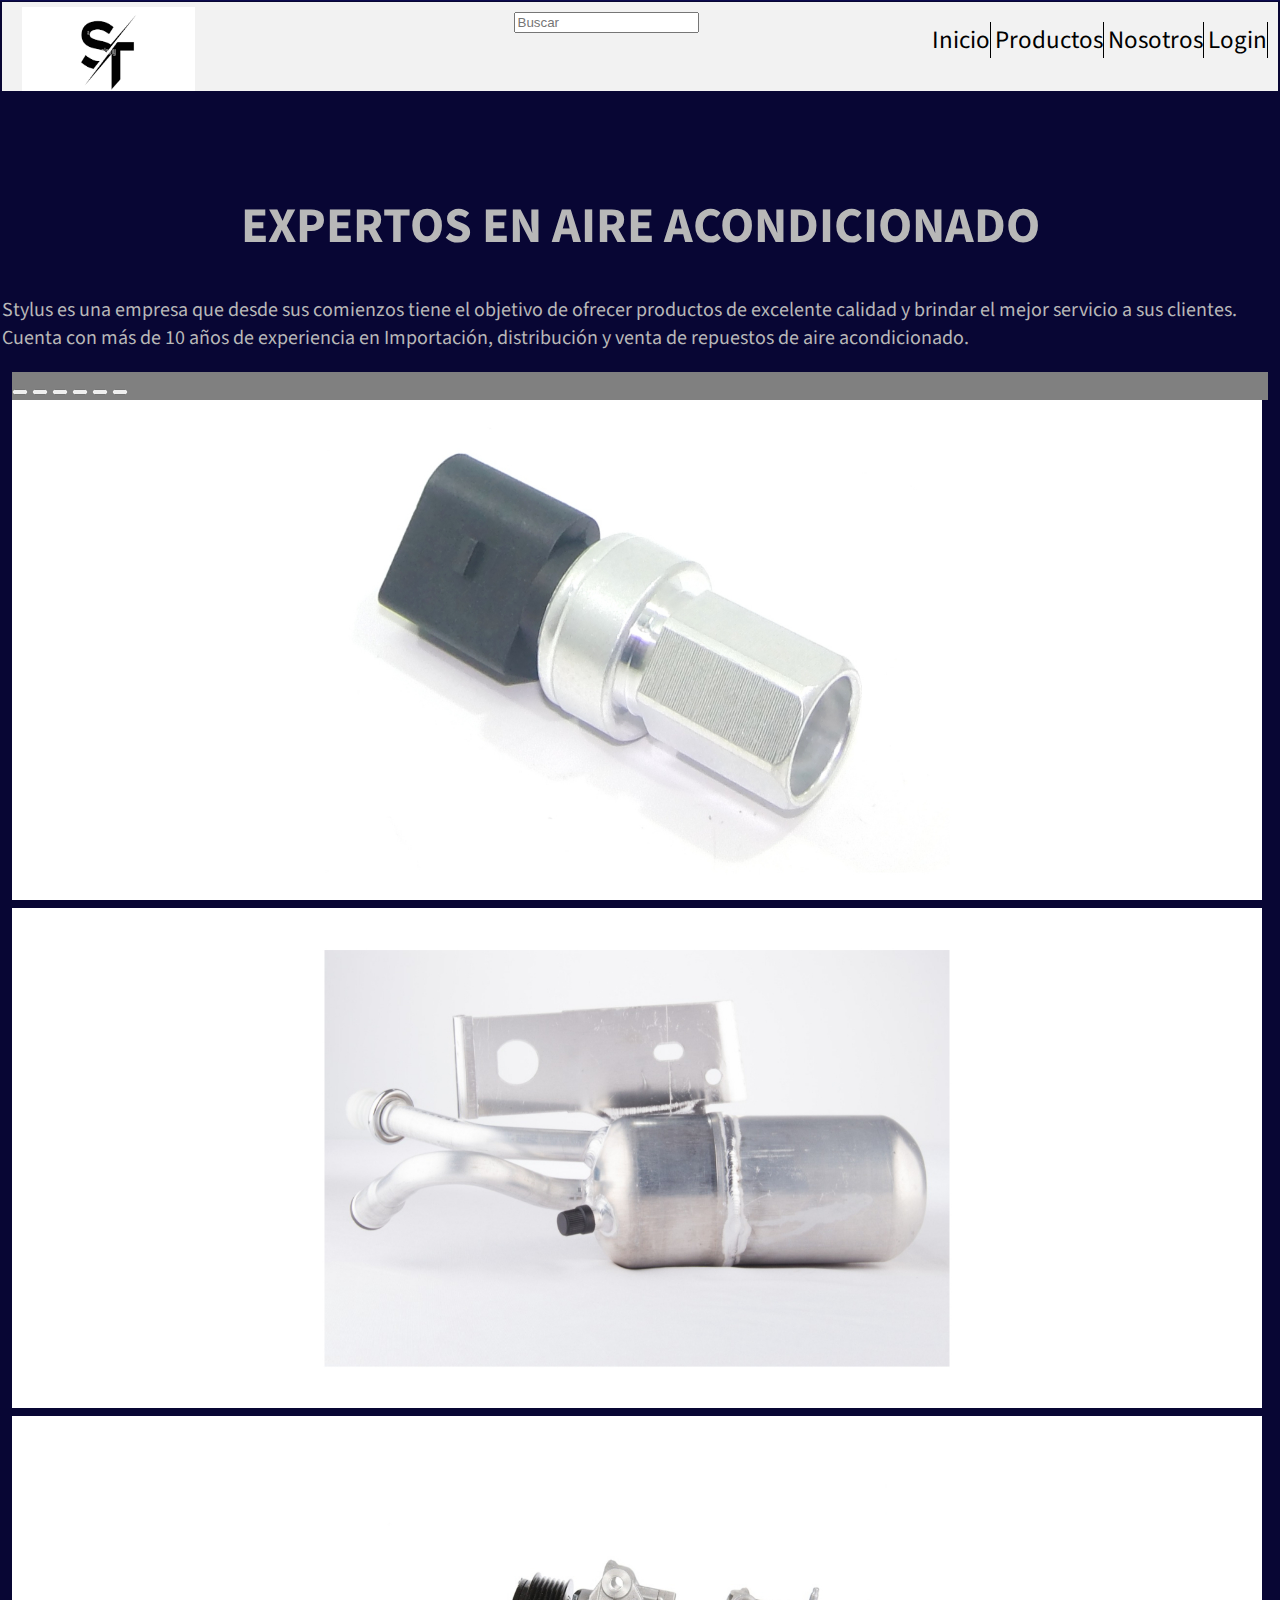
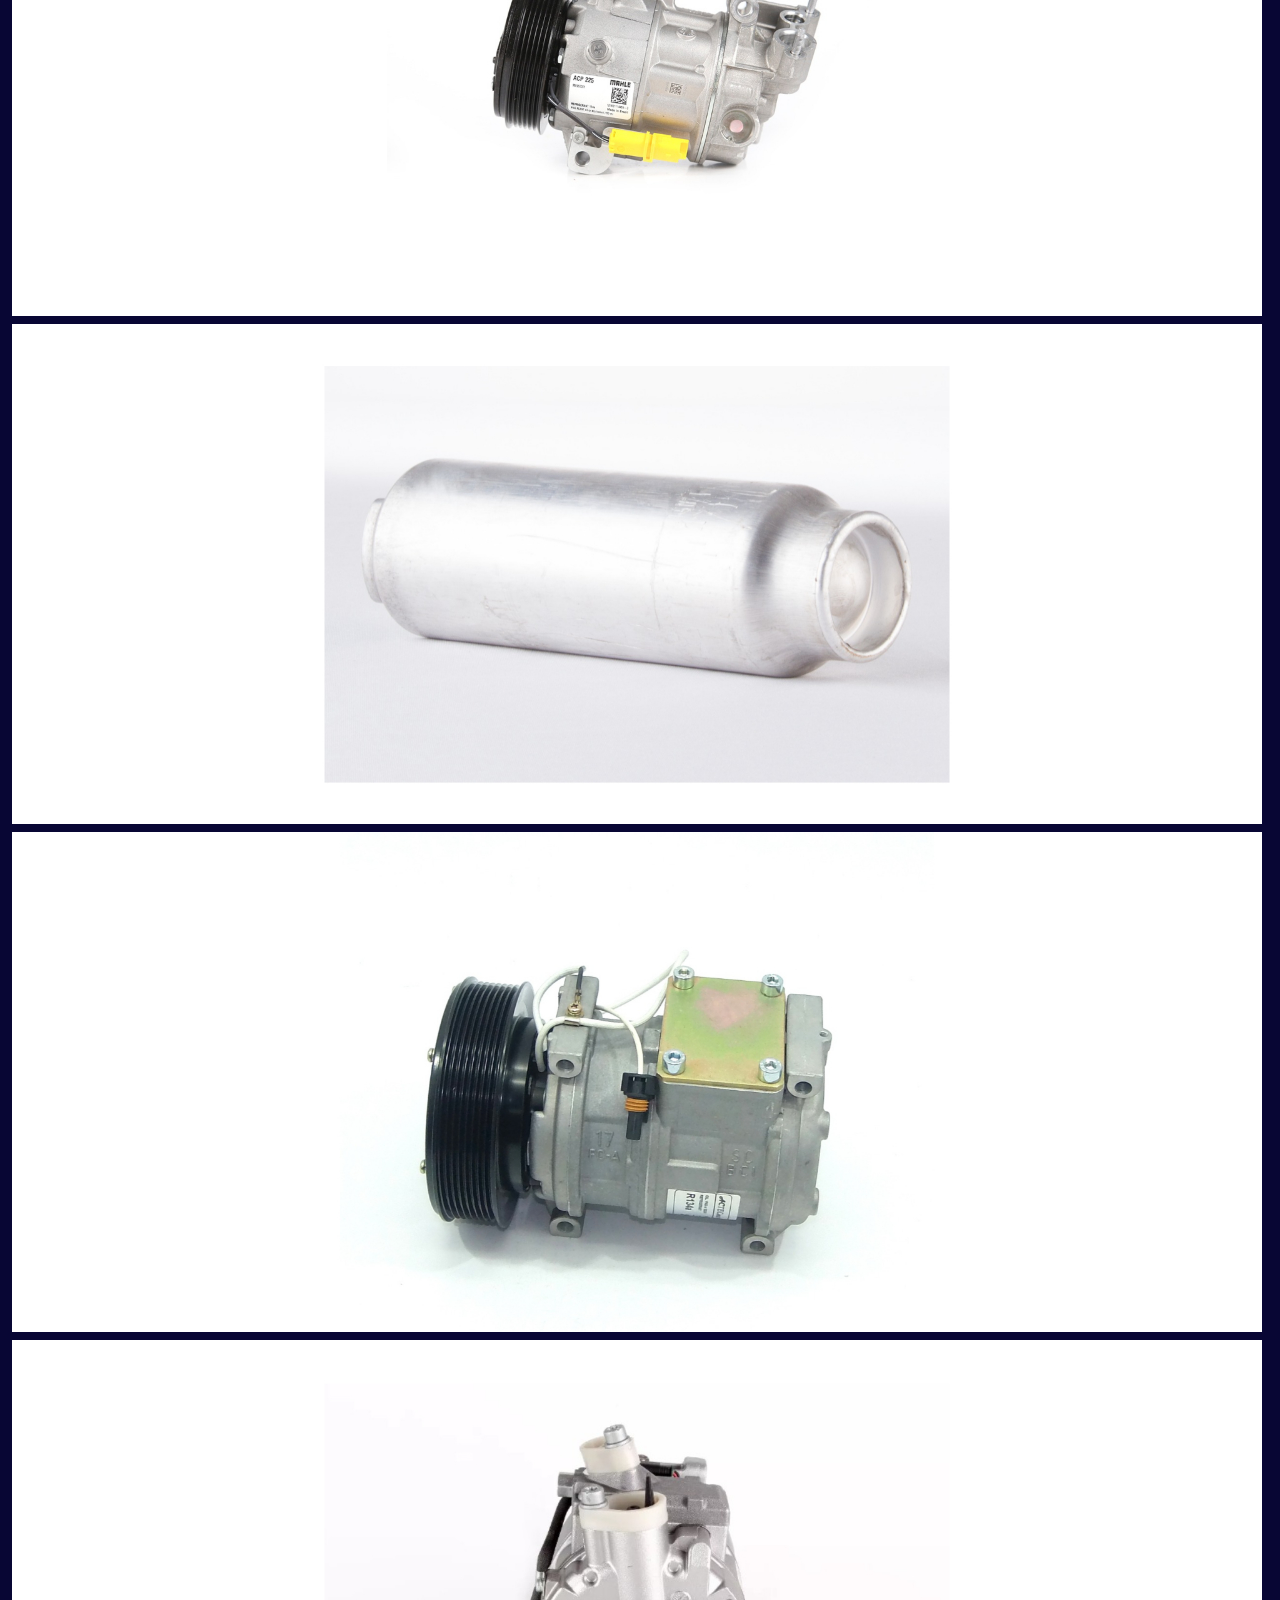
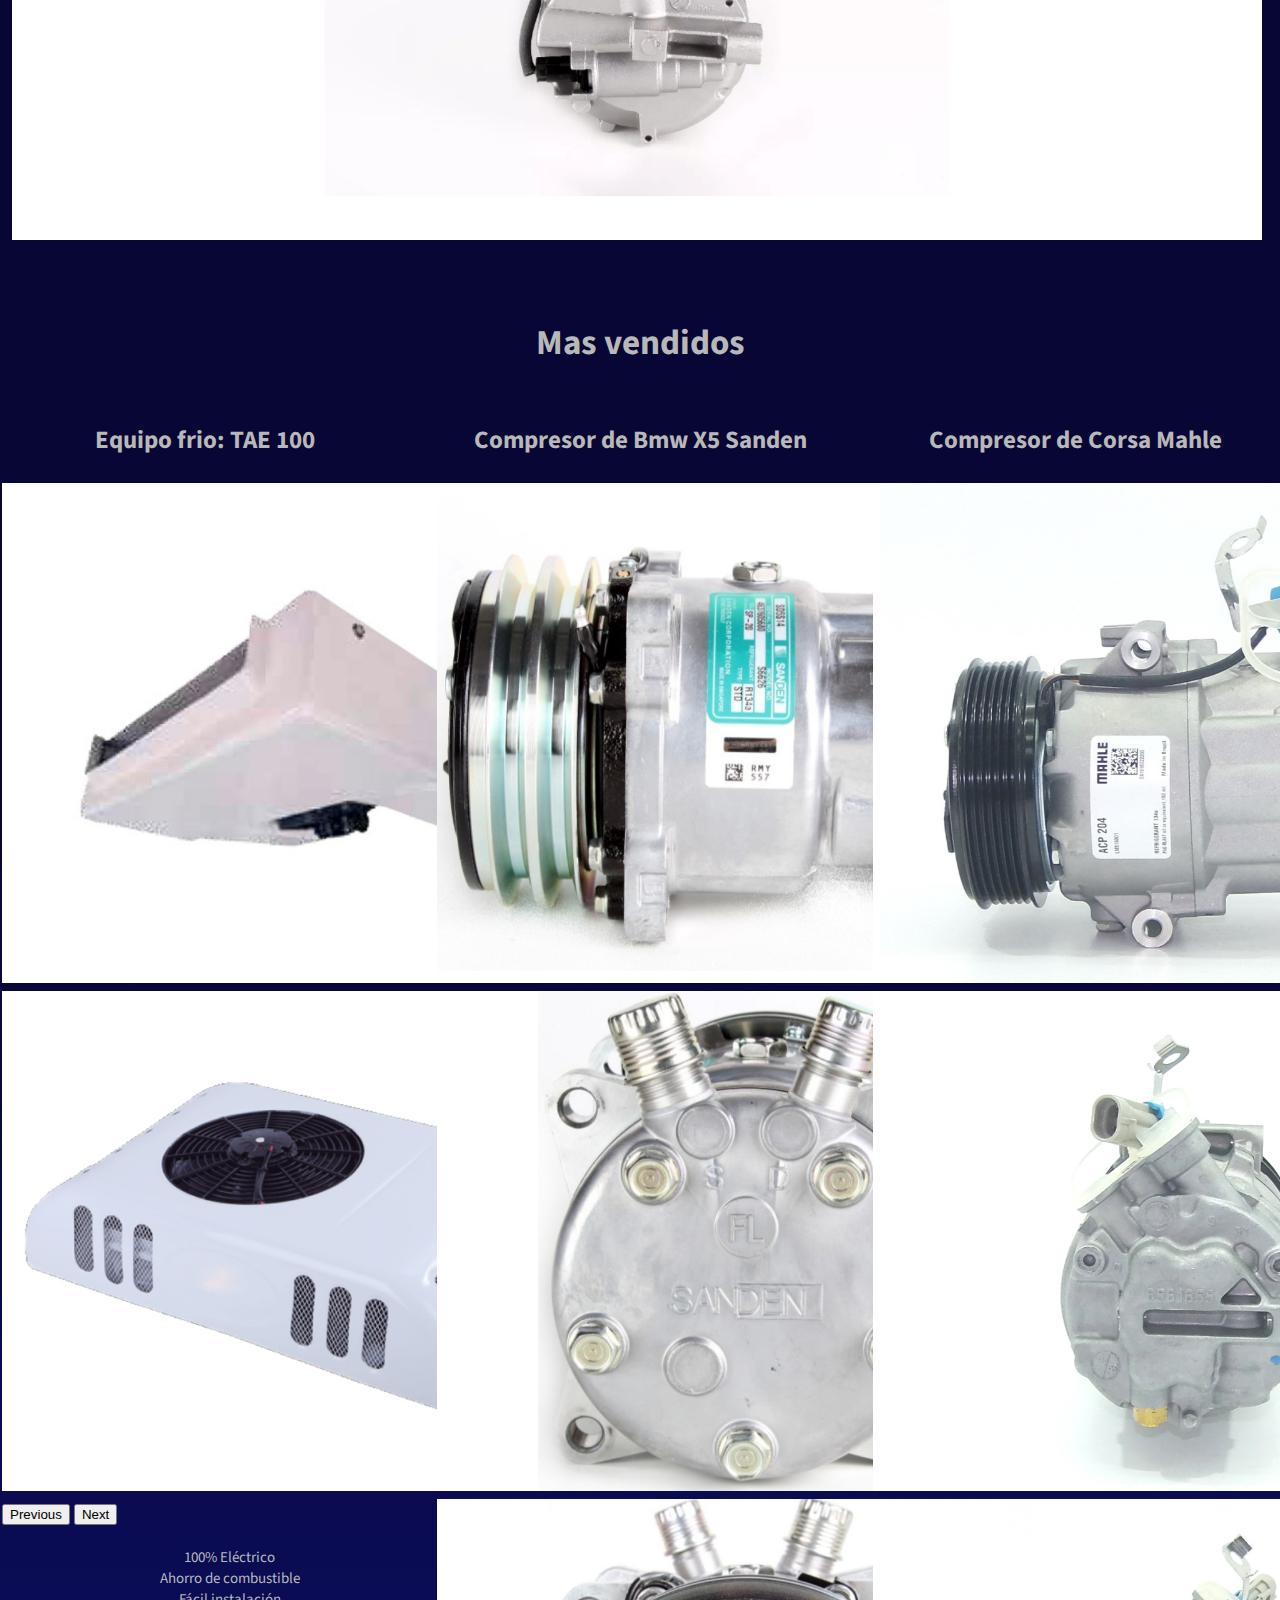
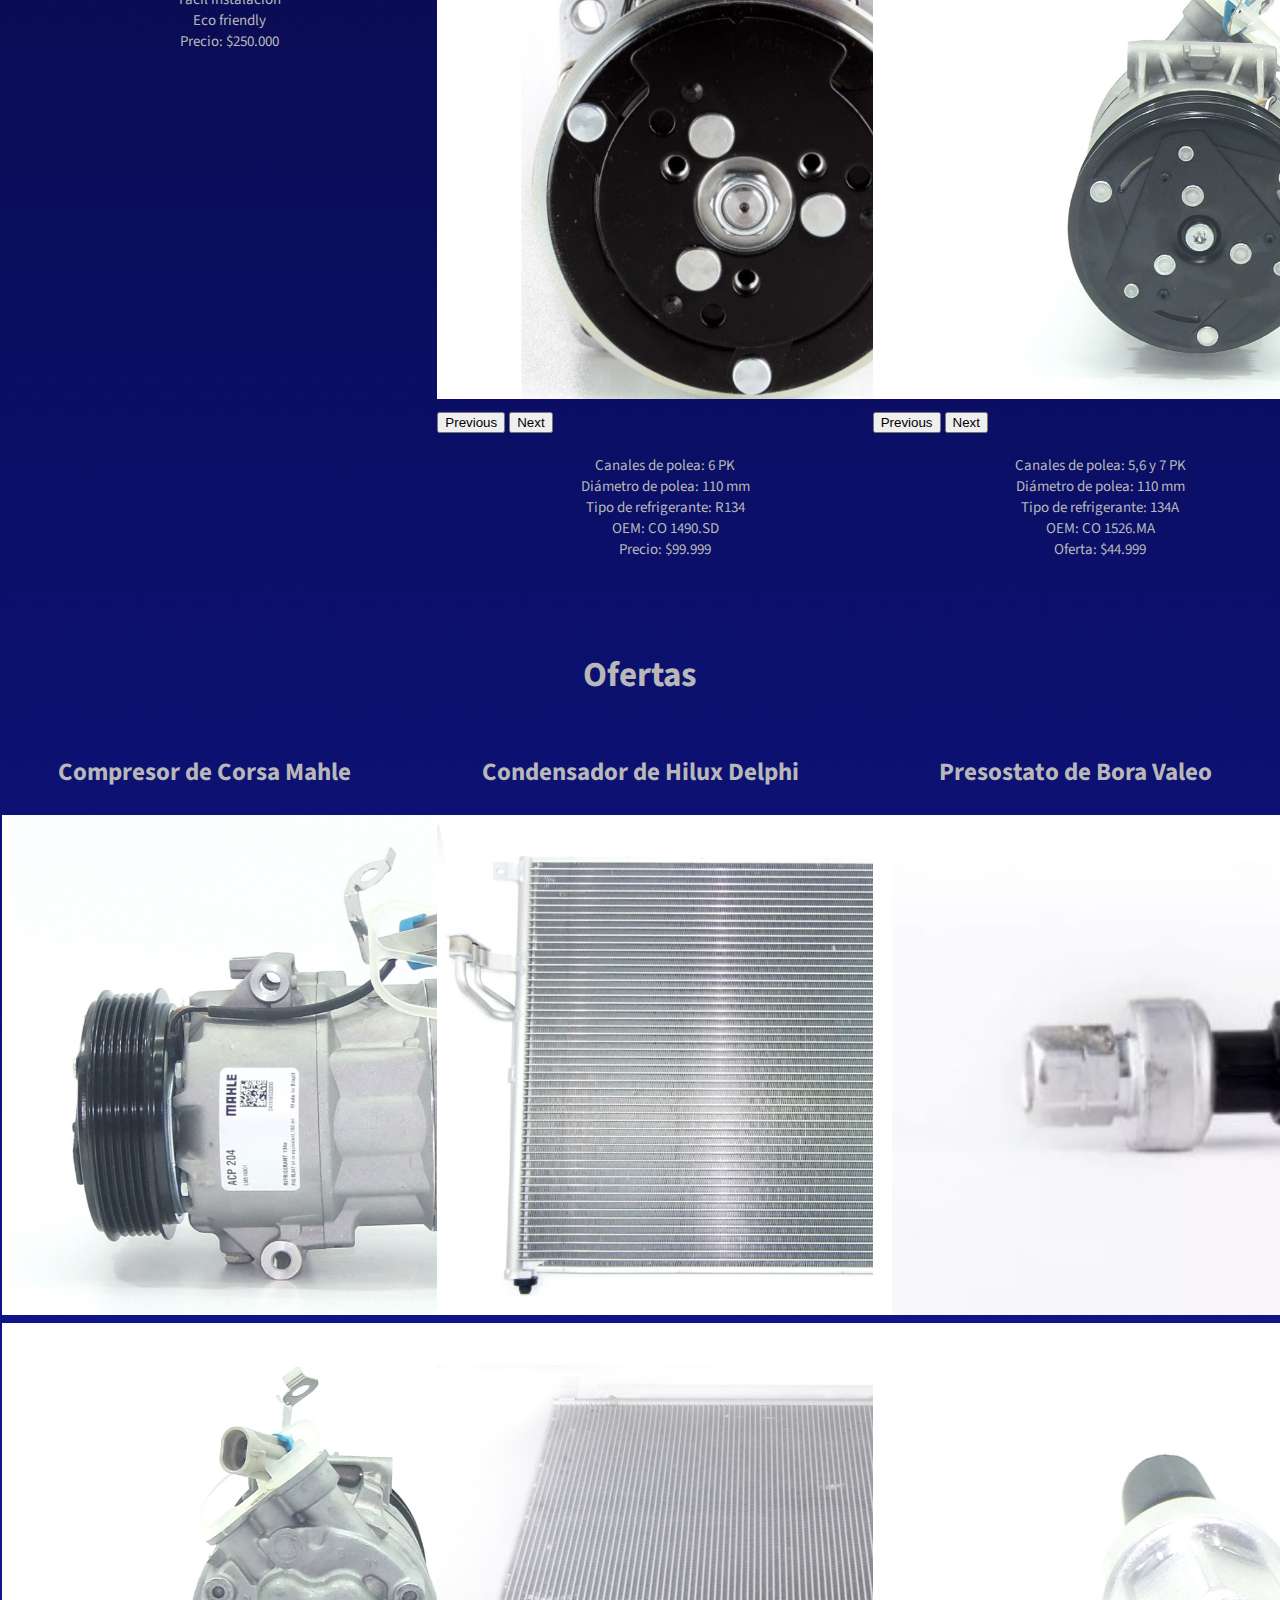
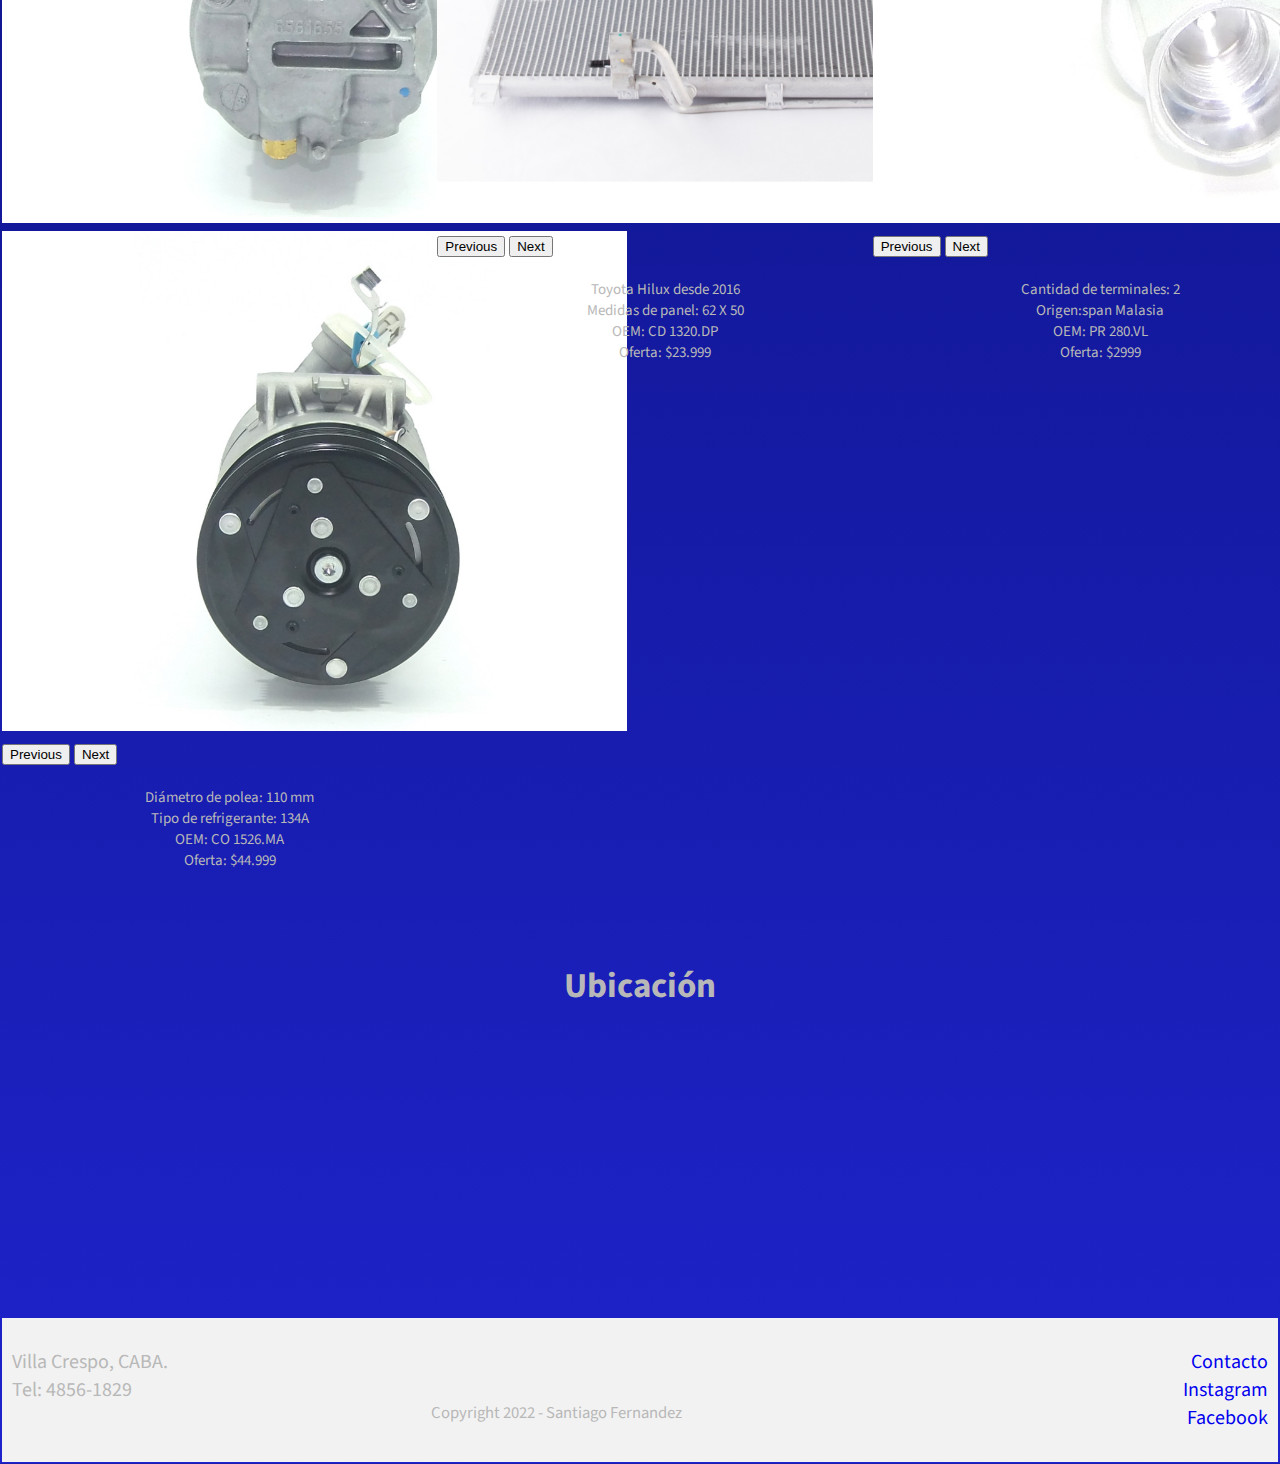
<file: index.html>
<!DOCTYPE html>
<html lang="es">
	<head>
		<meta charset="UTF-8">
		<meta name="viewport" content="width=device-width, initial-scale=1.0">

		<meta name="keywords" content="compresor, condensador, filtro, presostato, aire, auto, camioneta, camion, mahle, denso">
		<meta name="description" content="Somos lideres en venta de repuestos de aire acondicionado para vehiculos, tenemos el mejor precio/calidad del mercado">
		
			<title>Stylus</title>

		<!-- Google Fonts -->
		<link rel="preconnect" href="https://fonts.googleapis.com">
		<link rel="preconnect" href="https://fonts.gstatic.com" crossorigin>
		<link href="https://fonts.googleapis.com/css2?family=Source+Sans+Pro:wght@300&display=swap" rel="stylesheet">
		
		<!-- CSS only -->
		<link href="https://cdn.jsdelivr.net/npm/bootstrap@5.2.0/dist/css/bootstrap.min.css" rel="stylesheet" integrity="sha384-gH2yIJqKdNHPEq0n4Mqa/HGKIhSkIHeL5AyhkYV8i59U5AR6csBvApHHNl/vI1Bx" crossorigin="anonymous">

		<!-- Link de CSS -->
		<link rel="stylesheet" type="text/css" href="css/estilos.css">

		<script src="./index.js"></script> 

	</head>

	<body>	
		<header class="Menu">

			<!-- Logo -->
			<div class="Logo"> 
				<img width="60%" height="100%" alt="Logo" title="Logo" src ="imagenes/st.png"/>
			</div>

			<nav class="navbar navbar-expand-lg">
				<div class="container-fluid">
					<form class="d-flex" role="search">
					<input class="form-control me-2" type="search" placeholder="Buscar" aria-label="Search">
					</form>
				</div>
			</nav>
			
			<!-- Secciones -->
			<nav class="Secciones">
				<div class="dropdown">
					<a class="btn btn-secondary dropdown-toggle" href="#" role="button" data-bs-toggle="dropdown" aria-expanded="false">Menú</a>
				
					<ul class="dropdown-menu">
						<li><a class="dropdown-item" href="index.html">Inicio</a></li>
						<li><a class="dropdown-item" href="productos.html">Productos</a></li>
						<li><a class="dropdown-item" href="nosotros.html">Nosotros</a></li>
						<li><a class="dropdown-item" href="login.html">Login</a>
					</ul>
				</div>
					
					<ul class="menu-desktop"> 
						<li>
							<a href="index.html">Inicio</a>
						</li>
						<li>
							<a href="productos.html">Productos</a> 
						</li>
						<li> 
							<a href="nosotros.html">Nosotros</a>  
						</li>
						<li> 
							<a href="login.html">Login</a> 
						</li>
					</ul>
				</nav>
		</header>

		<!-- Encabezado -->
		<div class="Encabezado"> 
			<h1>EXPERTOS EN AIRE ACONDICIONADO</h1>
				<p>Stylus es una empresa que desde sus comienzos tiene el objetivo de ofrecer productos de excelente calidad y brindar el mejor servicio a sus clientes. Cuenta con más de 10 años de experiencia en Importación, distribución y venta de repuestos de aire acondicionado.</p>
		</div>

		<!-- SLIDER -->
		<div>
			<div id="carousel1" class="carousel slide" data-bs-ride="true">
				<div class="carousel-indicators">
					<button type="button" data-bs-target="#carousel1" data-bs-slide-to="0" class="active" aria-current="true" aria-label="Slide 1"></button>
					<button type="button" data-bs-target="#carousel1" data-bs-slide-to="1" aria-label="Slide 2"></button>
					<button type="button" data-bs-target="#carousel1" data-bs-slide-to="2" aria-label="Slide 3"></button>
					<button type="button" data-bs-target="#carousel1" data-bs-slide-to="3" aria-label="Slide 4"></button>
					<button type="button" data-bs-target="#carousel1" data-bs-slide-to="4" aria-label="Slide 5"></button>
					<button type="button" data-bs-target="#carousel1" data-bs-slide-to="5" aria-label="Slide 6"></button>
				</div>
				<div class="carousel-inner">
					<div class="carousel-item active">
						<img src="imagenes/presostatoaudi.jpg" class="d-block w-100" title="PresostatoAudi" alt="PresostatoAudi">
					</div>
					<div class="carousel-item">
						<img src="imagenes/filtroranger.jpg" class="d-block w-100" title="FiltroRanger" alt="FiltroRanger">
					</div>
					<div class="carousel-item">
					<img src="imagenes/compresorvectra.jpg" class="d-block w-100" title="CompresorVectra" alt="CompresorVectra">
					</div>
					<div class="carousel-item">
						<img src="imagenes/filtropalio.jpg" class="d-block w-100" title="FiltroPalio" alt="FiltroPalio">
					</div>
					<div class="carousel-item">
						<img src="imagenes/compresorjeep.jpg" class="d-block w-100" title="CompresorJeep" alt="CompresorJeep">
					</div>
					<div class="carousel-item">
						<img src="imagenes/compresorvento.jpg" class="d-block w-100" title="CompresorVento" alt="CompresorVento">
					</div>
				</div>
			</div>
		</div>

		<div class="EncabezadoSec">
			<h2>Mas vendidos</h2>
		</div>
			
		<!-- Productos Mas Vendidos -->
		<div class="VendidosYOfertas">
			<div class="Producto">
				<h3>Equipo frio: TAE 100</h3>
					<div id="carouselExampleControls" class="carousel slide" data-bs-ride="carousel">
						<div class="carousel-inner">
							<div class="carousel-item active">
								<img src="imagenes/tae.jpeg" class="d-block w-100" alt="Tae100" title="Tae100">
							</div>
							<div class="carousel-item">
								<img src="imagenes/tae-.jpeg" class="d-block w-100" alt="Tae100" title="Tae100">
							</div>
						</div>
						<button class="carousel-control-prev" type="button" data-bs-target="#carouselExampleControls" data-bs-slide="prev">
							<span class="carousel-control-prev-icon" aria-hidden="true"></span>
							<span class="visually-hidden">Previous</span>
						</button>
						<button class="carousel-control-next" type="button" data-bs-target="#carouselExampleControls" data-bs-slide="next">
							<span class="carousel-control-next-icon" aria-hidden="true"></span>
							<span class="visually-hidden">Next</span>
						</button>
					</div>
						<ul>
							<li>
								<span>100% Eléctrico</span>
							</li>
							<li>
								<span>Ahorro de combustible</span>
							</li>
							<li>
								<span>Fácil instalación</span>
							</li>
							<li>
								<span>Eco friendly</span>
							</li>
							<li>
								<span>Precio: $250.000</span>
							</li>
						</ul>
			</div>

			<div class="Producto">
				<h3>Compresor de Bmw X5 Sanden</h3>
					<div id="carouselExampleControls" class="carousel slide" data-bs-ride="carousel">
						<div class="carousel-inner">
							<div class="carousel-item active">
								<img src="imagenes/compresorbmw.jpeg" class="d-block w-100" alt="CompresorBMW" title="CompresorBMW">
							</div>
							<div class="carousel-item">
								<img src="imagenes/compresorbmw-.jpeg" class="d-block w-100" alt="CompresorBMW" title="CompresorBMW">
							</div>
							<div class="carousel-item">
								<img src="imagenes/compresorbmw--.jpeg" class="d-block w-100" alt="CompresorBMW" title="CompresorBMW">
							</div>
						</div>
						<button class="carousel-control-prev" type="button" data-bs-target="#carouselExampleControls" data-bs-slide="prev">
							<span class="carousel-control-prev-icon" aria-hidden="true"></span>
							<span class="visually-hidden">Previous</span>
						</button>
						<button class="carousel-control-next" type="button" data-bs-target="#carouselExampleControls" data-bs-slide="next">
							<span class="carousel-control-next-icon" aria-hidden="true"></span>
							<span class="visually-hidden">Next</span>
						</button>
					</div>	
						<ul>
							<li>
								<span>Canales de polea: 6 PK</span>
							</li>
							<li>
								<span>Diámetro de polea: 110 mm</span>
							</li>
							<li>
								<span>Tipo de refrigerante: R134</span>
							</li>
							<li>
								<span>OEM: CO 1490.SD</span>
							</li>
							<li>
								<span>Precio: $99.999</span>
							</li>
						</ul>
			</div>

			<div class="Producto">
			<h3>Compresor de Corsa Mahle</h3>
				<div id="carouselExampleControls" class="carousel slide" data-bs-ride="carousel">
					<div class="carousel-inner">
						<div class="carousel-item active">
							<img src="imagenes/compresorcorsa.jpeg" class="d-block w-100" alt="CompresorCorsa" title="CompresorCorsa">
						</div>
						<div class="carousel-item">
							<img src="imagenes/compresorcorsa-.jpeg" class="d-block w-100" alt="CompresorCorsa" title="CompresorCorsa">
						</div>
						<div class="carousel-item">
							<img src="imagenes/compresorcorsa--.jpeg" class="d-block w-100" alt="CompresorCorsa" title="CompresorCorsa">
						</div>
					</div>
					<button class="carousel-control-prev" type="button" data-bs-target="#carouselExampleControls" data-bs-slide="prev">
						<span class="carousel-control-prev-icon" aria-hidden="true"></span>
						<span class="visually-hidden">Previous</span>
					</button>
					<button class="carousel-control-next" type="button" data-bs-target="#carouselExampleControls" data-bs-slide="next">
						<span class="carousel-control-next-icon" aria-hidden="true"></span>
						<span class="visually-hidden">Next</span>
					</button>
				</div>
					<ul>
						<li>
							<span>Canales de polea: 5,6 y 7 PK</span>
						</li>
						<li>
							<span>Diámetro de polea: 110 mm</span>
						</li>
						<li>
							<span>Tipo de refrigerante: 134A</span>
						</li>
						<li>
							<span>OEM: CO 1526.MA</span>
						</li>
						<li>
							<span>Oferta: $44.999</span>
						</li>
					</ul>
			</div>

		</div>

		<div class="EncabezadoSec">
			<h2>Ofertas</h2>
		</div>

		<!-- Productos En Oferta -->
		<div class="VendidosYOfertas">
			<div class="Producto">
				<h3>Compresor de Corsa Mahle</h3>
					<div id="carouselExampleControls" class="carousel slide" data-bs-ride="carousel">
						<div class="carousel-inner">
							<div class="carousel-item active">
								<img src="imagenes/compresorcorsa.jpeg" class="d-block w-100" alt="CompresorCorsa" title="CompresorCorsa">
							</div>
							<div class="carousel-item">
								<img src="imagenes/compresorcorsa-.jpeg" class="d-block w-100" alt="CompresorCorsa" title="CompresorCorsa">
							</div>
							<div class="carousel-item">
								<img src="imagenes/compresorcorsa--.jpeg" class="d-block w-100" alt="CompresorCorsa" title="CompresorCorsa">
							</div>
						</div>
						<button class="carousel-control-prev" type="button" data-bs-target="#carouselExampleControls" data-bs-slide="prev">
							<span class="carousel-control-prev-icon" aria-hidden="true"></span>
							<span class="visually-hidden">Previous</span>
						</button>
						<button class="carousel-control-next" type="button" data-bs-target="#carouselExampleControls" data-bs-slide="next">
							<span class="carousel-control-next-icon" aria-hidden="true"></span>
							<span class="visually-hidden">Next</span>
						</button>
					</div>
						<ul>
							<li>
								<span>Diámetro de polea: 110 mm</span>
							</li>
							<li>
								<span>Tipo de refrigerante: 134A</span>
							</li>
							<li>
								<span>OEM: CO 1526.MA</span>
							</li>
							<li>
								<span>Oferta: $44.999</span>
							</li>
						</ul>
			</div>

			<div class="Producto">
				<h3>Condensador de Hilux Delphi</h3>
					<div id="carouselExampleControls" class="carousel slide" data-bs-ride="carousel">
						<div class="carousel-inner">
							<div class="carousel-item active">
								<img src="imagenes/condensadorhilux.jpeg" class="d-block w-100" alt="CondensadorHilux" title="CondensadorHilux">
							</div>
							<div class="carousel-item">
								<img src="imagenes/condensadorhilux-.jpeg" class="d-block w-100" alt="CondensadorHilux" title="CondensadorHilux">
							</div>
						</div>
						<button class="carousel-control-prev" type="button" data-bs-target="#carouselExampleControls" data-bs-slide="prev">
							<span class="carousel-control-prev-icon" aria-hidden="true"></span>
							<span class="visually-hidden">Previous</span>
						</button>
						<button class="carousel-control-next" type="button" data-bs-target="#carouselExampleControls" data-bs-slide="next">
							<span class="carousel-control-next-icon" aria-hidden="true"></span>
							<span class="visually-hidden">Next</span>
						</button>
					</div>
						<ul>
							<li>
							<span>Toyota Hilux desde 2016</span>
							</li>
							<li>
							<span>Medidas de panel: 62 X 50</span>
							</li>
							<li>
							<span>OEM: CD 1320.DP</span>
							</li>
							<li>
							<span>Oferta: $23.999</span>
							</li>
						</ul>
			</div>

			<div class="Producto">
				<h3>Presostato de Bora Valeo</h3>
					<div id="carouselExampleControls" class="carousel slide" data-bs-ride="carousel">
						<div class="carousel-inner">
							<div class="carousel-item active">
								<img src="imagenes/presostatobora.jpeg" class="d-block w-100" alt="PresostatoBora" title="PresostatoBora">
							</div>
							<div class="carousel-item">
								<img src="imagenes/presostatobora-.jpeg" class="d-block w-100" alt="PresostatoBora" title="PresostatoBora">
							</div>
						</div>
						<button class="carousel-control-prev" type="button" data-bs-target="#carouselExampleControls" data-bs-slide="prev">
							<span class="carousel-control-prev-icon" aria-hidden="true"></span>
							<span class="visually-hidden">Previous</span>
						</button>
						<button class="carousel-control-next" type="button" data-bs-target="#carouselExampleControls" data-bs-slide="next">
							<span class="carousel-control-next-icon" aria-hidden="true"></span>
							<span class="visually-hidden">Next</span>
						</button>
					</div>
						<ul>
							<li>
							<span>Cantidad de terminales: 2</span>
							</li>
							<li>
							<span>Origen:span Malasia</span>
							</li>
							<li>
							<span>OEM: PR 280.VL</span>
							</li>
							<li>
							<span>Oferta: $2999</span>
							</li>
						</ul>
			</div>
		</div>


			<!--Ubicacion-->

			<div class="EncabezadoSec">
				<h2>Ubicación</h2>
			</div>

			<nav class="ImagenUbicacion">
					<iframe height="250px"  width="100%" src="https://www.google.com/maps/embed?pb=!1m14!1m8!1m3!1d13136.674196617638!2d-58.4510269!3d-34.5998992!3m2!1i1024!2i768!4f13.1!3m3!1m2!1s0x0%3A0x346b9e40eeff4e75!2sPolarizados%20Warnes%20Stylus%201974!5e0!3m2!1ses!2sar!4v1657384999401!5m2!1ses!2sar" width="600" height="450" style="border:0;" allowfullscreen="" loading="lazy" referrerpolicy="no-referrer-when-downgrade"></iframe>
			</nav>


		<!--Pie de Pagina-->
			<footer>
				<div class="Footer">
					<div class="Tel">
						<ul>
							<li>
								<span>Villa Crespo, CABA.</span>
							</li>
							<li>
								<span>Tel: 4856-1829</span>
							</li>
						</ul>
					</div>
					<div class="Copyright">
						<small>Copyright 2022 - Santiago Fernandez</small>
					</div>
					<div class="Redes">
						<ul>
							<li>
								<a href="contacto.html">Contacto</a>
							</li>
							<li>
								<a href="https://instagram.com/" target="_blank">Instagram</a>
							</li>
							<li>
								<a href="https://facebook.com/" target="_blank">Facebook</a>
							</li>
						</ul>	
					</div>									
				</div>
			</footer>

		<!-- JavaScript Bundle with Popper -->
		<script src="https://cdn.jsdelivr.net/npm/bootstrap@5.2.0/dist/js/bootstrap.bundle.min.js" integrity="sha384-A3rJD856KowSb7dwlZdYEkO39Gagi7vIsF0jrRAoQmDKKtQBHUuLZ9AsSv4jD4Xa" crossorigin="anonymous"></script>
	
	</body>
</html>
</file>
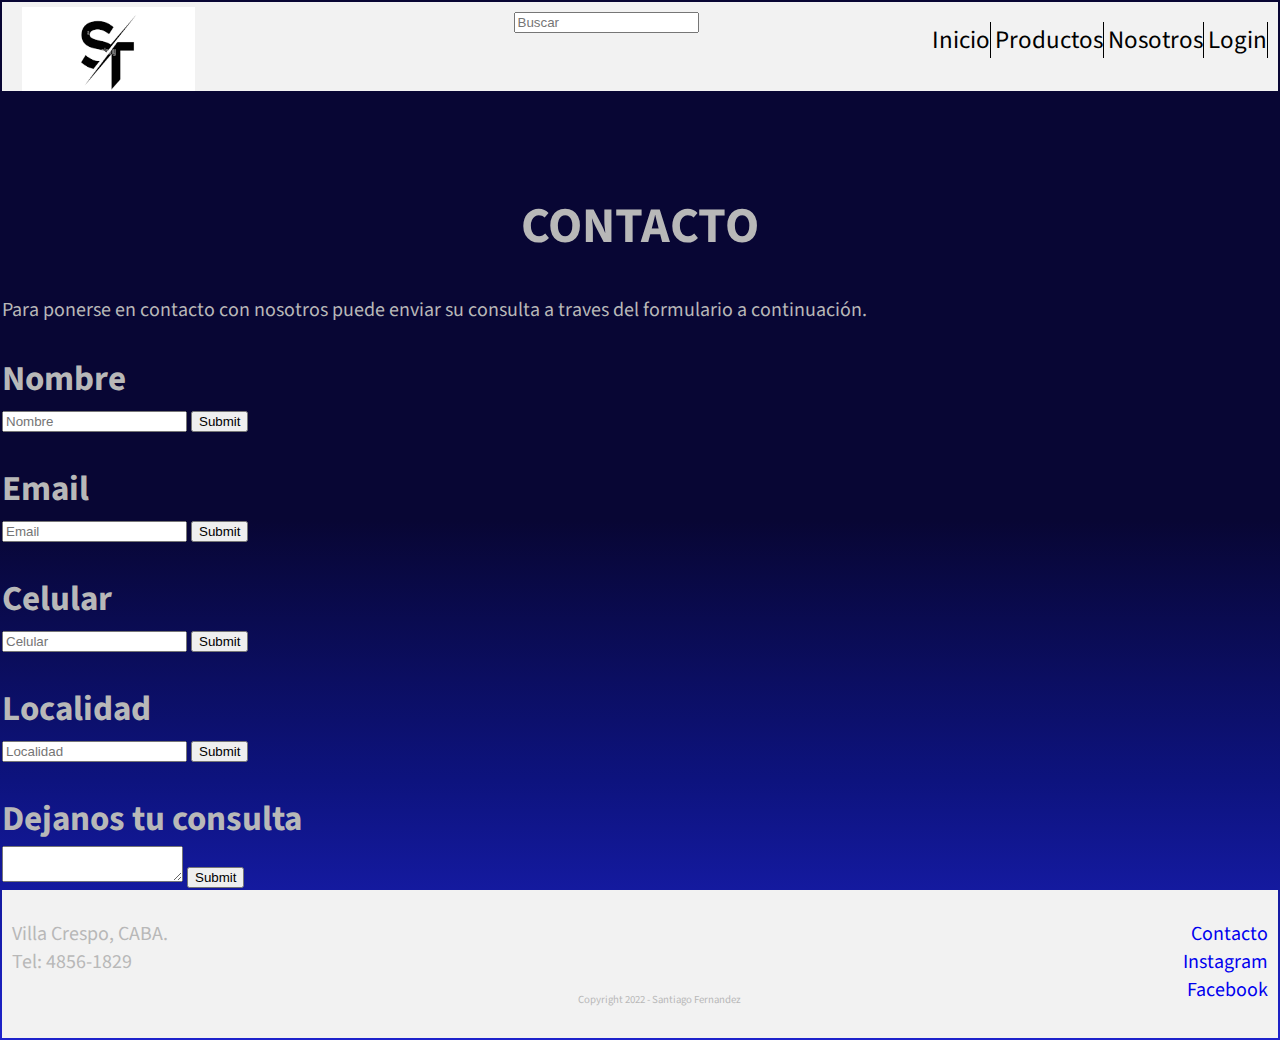
<file: contacto.html>
<!DOCTYPE html>
<html lang="es">
	<head>
		<meta charset="UTF-8">
		<meta name="viewport" content="width=device-width, initial-scale=1.0">
		
			<title>Stylus</title>

		<!-- Google Fonts -->
		<link rel="preconnect" href="https://fonts.googleapis.com">
		<link rel="preconnect" href="https://fonts.gstatic.com" crossorigin>
		<link href="https://fonts.googleapis.com/css2?family=Source+Sans+Pro:wght@300&display=swap" rel="stylesheet">
		
		<!-- CSS only -->
		<link href="https://cdn.jsdelivr.net/npm/bootstrap@5.2.0/dist/css/bootstrap.min.css" rel="stylesheet" integrity="sha384-gH2yIJqKdNHPEq0n4Mqa/HGKIhSkIHeL5AyhkYV8i59U5AR6csBvApHHNl/vI1Bx" crossorigin="anonymous">

		<!-- Link de CSS -->
		<link rel="stylesheet" type="text/css" href="css/estilos.css">

	</head>

	<body>	
		<header class="Menu">

			<!-- Logo -->
			<div class="Logo"> 
				<img width="60%" height="100%" alt="Logo" title="Logo" src ="imagenes/st.png"/>
			</div>

			<nav class="navbar navbar-expand-lg">
				<div class="container-fluid">
					<form class="d-flex" role="search">
					<input class="form-control me-2" type="search" placeholder="Buscar" aria-label="Search">
					</form>
				</div>
			</nav>
			
			<!-- Secciones -->
			<nav class="Secciones">
				<div class="dropdown">
					<a class="btn btn-secondary dropdown-toggle" href="#" role="button" data-bs-toggle="dropdown" aria-expanded="false">Menú</a>
				
					<ul class="dropdown-menu">
						<li><a class="dropdown-item" href="index.html">Inicio</a></li>
						<li><a class="dropdown-item" href="productos.html">Productos</a></li>
						<li><a class="dropdown-item" href="nosotros.html">Nosotros</a></li>
						<li><a class="dropdown-item" href="login.html">Login</a>
					</ul>
				</div>
					
					<ul class="menu-desktop"> 
						<li>
							<a href="index.html">Inicio</a>
						</li>
						<li>
							<a href="productos.html">Productos</a> 
						</li>
						<li> 
							<a href="nosotros.html">Nosotros</a>  
						</li>
						<li> 
							<a href="login.html">Login</a> 
						</li>
					</ul>
				</nav>
		</header>

		</div>

		<div  class="Encabezado">
			<h1>CONTACTO</h1>
				<p>Para ponerse en contacto con nosotros puede enviar su consulta a traves del formulario a continuación.</p>
		</div>

		<form>
			<div class="EncabezadoContacto">
				<h2>Nombre</h2> 
					<input type="text" name="Nombre" placeholder="Nombre"/>
					<input type="submit"/>

				<h2>Email</h2>
					<input type="email" name="Email" placeholder="Email"/>
					<input type="submit"/>

				<h2>Celular</h2>
					<input type="text" name="Celular" placeholder="Celular"/>
					<input type="submit"/>

				<h2>Localidad</h2>
					<input type="text" name="Localidad" placeholder="Localidad"/>
					<input type="submit"/>

				<h2>Dejanos tu consulta</h2>
					<textarea></textarea>  
					<input type="submit"/>	
			</div>
		</form>

		<!--Pie de Pagina-->
		<footer>
			<div class="Footer">
				<div class="Tel">
					<ul>
						<li>
							<span>Villa Crespo, CABA.</span>
						</li>
						<li>
							<span>Tel: 4856-1829</span>
						</li>
					</ul>
				</div>
				<div class="Copyright">
					<ul>
						<li>
							<small>Copyright 2022 - Santiago Fernandez</small>
						</li>
					</ul>
				</div>
				<div class="Redes">
					<ul>
						<li>
							<a href="contacto.html">Contacto</a>
						</li>
						<li>
							<a href="https://instagram.com/" target="_blank">Instagram</a>
						</li>
						<li>
							<a href="https://facebook.com/" target="_blank">Facebook</a>
						</li>
					</ul>	
				</div>									
			</div>
		</footer>

		<!-- JavaScript Bundle with Popper -->
		<script src="https://cdn.jsdelivr.net/npm/bootstrap@5.2.0/dist/js/bootstrap.bundle.min.js" integrity="sha384-A3rJD856KowSb7dwlZdYEkO39Gagi7vIsF0jrRAoQmDKKtQBHUuLZ9AsSv4jD4Xa" crossorigin="anonymous"></script>

	</body>
</html>
</file>
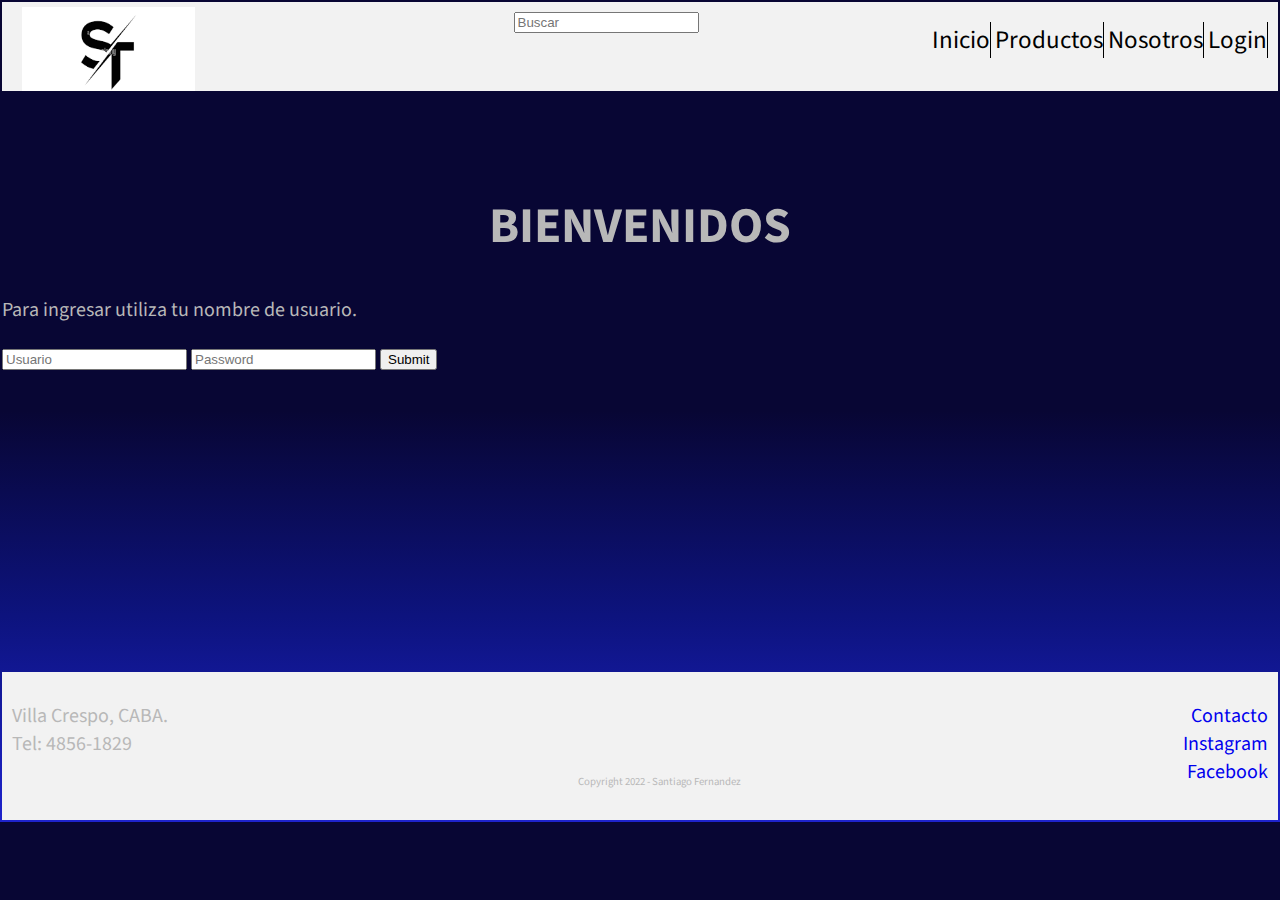
<file: login.html>
<!DOCTYPE html>
<html lang="es">
	<head>
		<meta charset="UTF-8">
		<meta name="viewport" content="width=device-width, initial-scale=1.0">
		
			<title>Stylus</title>

		<!-- Google Fonts -->
		<link rel="preconnect" href="https://fonts.googleapis.com">
		<link rel="preconnect" href="https://fonts.gstatic.com" crossorigin>
		<link href="https://fonts.googleapis.com/css2?family=Source+Sans+Pro:wght@300&display=swap" rel="stylesheet">
		
		<!-- CSS only -->
		<link href="https://cdn.jsdelivr.net/npm/bootstrap@5.2.0/dist/css/bootstrap.min.css" rel="stylesheet" integrity="sha384-gH2yIJqKdNHPEq0n4Mqa/HGKIhSkIHeL5AyhkYV8i59U5AR6csBvApHHNl/vI1Bx" crossorigin="anonymous">

		<!-- Link de CSS -->
		<link rel="stylesheet" type="text/css" href="css/estilos.css">

	</head>

	<body>	
		<header class="Menu">

			<!-- Logo -->
			<div class="Logo"> 
				<img width="60%" height="100%" alt="Logo" title="Logo" src ="imagenes/st.png"/>
			</div>

			<nav class="navbar navbar-expand-lg">
				<div class="container-fluid">
					<form class="d-flex" role="search">
					<input class="form-control me-2" type="search" placeholder="Buscar" aria-label="Search">
					</form>
				</div>
			</nav>
			
			<!-- Secciones -->
			<nav class="Secciones">
				<div class="dropdown">
					<a class="btn btn-secondary dropdown-toggle" href="#" role="button" data-bs-toggle="dropdown" aria-expanded="false">Menú</a>
				
					<ul class="dropdown-menu">
						<li><a class="dropdown-item" href="index.html">Inicio</a></li>
						<li><a class="dropdown-item" href="productos.html">Productos</a></li>
						<li><a class="dropdown-item" href="nosotros.html">Nosotros</a></li>
						<li><a class="dropdown-item" href="login.html">Login</a>
					</ul>
				</div>
					
					<ul class="menu-desktop"> 
						<li>
							<a href="index.html">Inicio</a>
						</li>
						<li>
							<a href="productos.html">Productos</a> 
						</li>
						<li> 
							<a href="nosotros.html">Nosotros</a>  
						</li>
						<li> 
							<a href="login.html">Login</a> 
						</li>
					</ul>
				</nav>
		</header>
			
			<div  class="Encabezado">
				<h1>BIENVENIDOS</h1>
			</div>

			<p>Para ingresar utiliza tu nombre de usuario.</p>

			<form class="LoginSec">
				<div>
				<input type="text" name="Usuario" placeholder="Usuario" /> 
				<input type="password" name="Password" placeholder="Password" /> 
				<input type="submit" />
				</div>
			</form>

			<label> </label>

		<!--Pie de Pagina-->
		<footer>
			<div class="Footer">
				<div class="Tel">
					<ul>
						<li>
							<span>Villa Crespo, CABA.</span>
						</li>
						<li>
							<span>Tel: 4856-1829</span>
						</li>
					</ul>
				</div>
				<div class="Copyright">
					<ul>
						<li>
							<small>Copyright 2022 - Santiago Fernandez</small>
						</li>
					</ul>
				</div>
				<div class="Redes">
					<ul>
						<li>
							<a href="contacto.html">Contacto</a>
						</li>
						<li>
							<a href="https://instagram.com/" target="_blank">Instagram</a>
						</li>
						<li>
							<a href="https://facebook.com/" target="_blank">Facebook</a>
						</li>
					</ul>	
				</div>									
			</div>
		</footer>

<!-- JavaScript Bundle with Popper -->
<script src="https://cdn.jsdelivr.net/npm/bootstrap@5.2.0/dist/js/bootstrap.bundle.min.js" integrity="sha384-A3rJD856KowSb7dwlZdYEkO39Gagi7vIsF0jrRAoQmDKKtQBHUuLZ9AsSv4jD4Xa" crossorigin="anonymous"></script>

	</body>
</html>
</file>
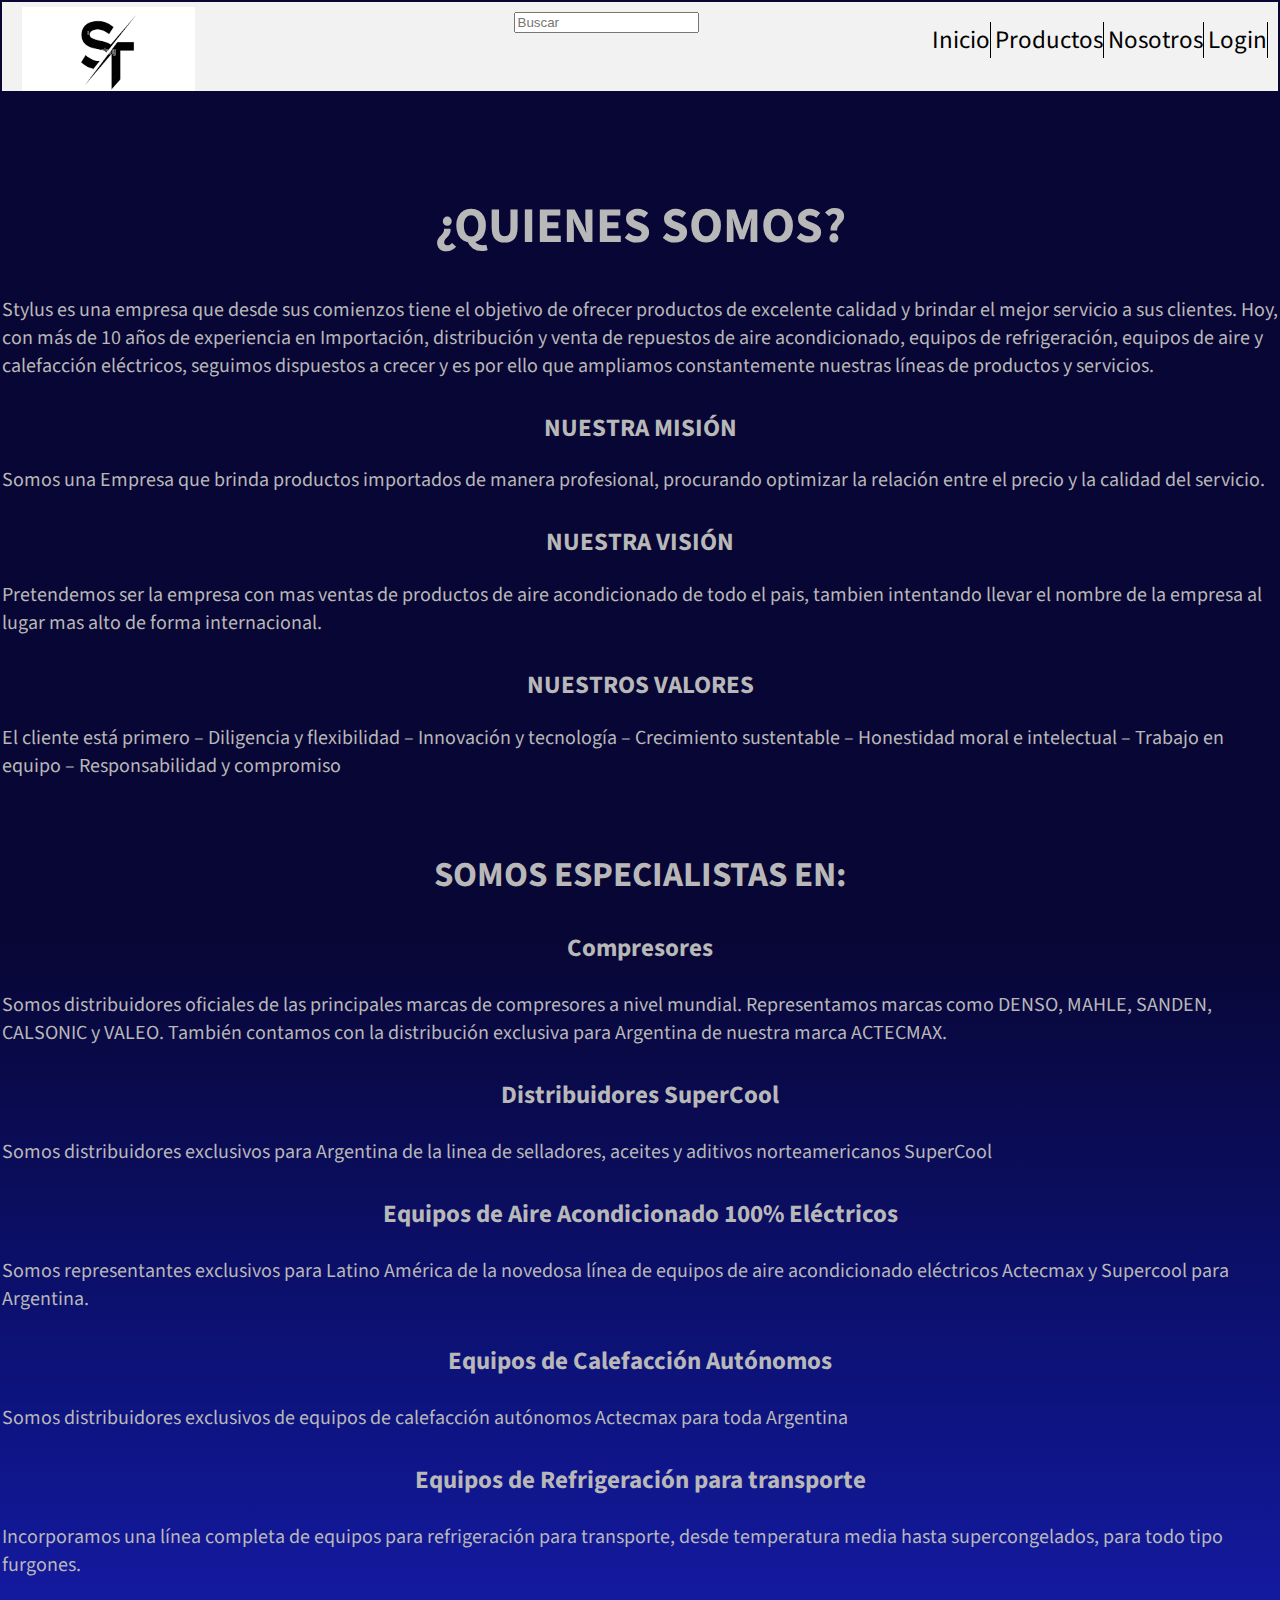
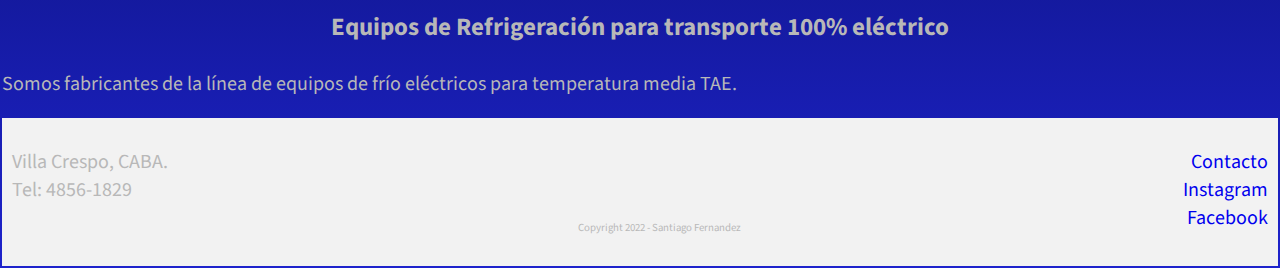
<file: nosotros.html>
<!DOCTYPE html>
<html lang="es">
	<head>
		<meta charset="UTF-8">
		<meta name="viewport" content="width=device-width, initial-scale=1.0">
		
			<title>Stylus</title>

		<!-- Google Fonts -->
		<link rel="preconnect" href="https://fonts.googleapis.com">
		<link rel="preconnect" href="https://fonts.gstatic.com" crossorigin>
		<link href="https://fonts.googleapis.com/css2?family=Source+Sans+Pro:wght@300&display=swap" rel="stylesheet">
		
		<!-- CSS only -->
		<link href="https://cdn.jsdelivr.net/npm/bootstrap@5.2.0/dist/css/bootstrap.min.css" rel="stylesheet" integrity="sha384-gH2yIJqKdNHPEq0n4Mqa/HGKIhSkIHeL5AyhkYV8i59U5AR6csBvApHHNl/vI1Bx" crossorigin="anonymous">

		<!-- Link de CSS -->
		<link rel="stylesheet" type="text/css" href="css/estilos.css">

	</head>

	<body>	
		<header class="Menu">

			<!-- Logo -->
			<div class="Logo"> 
				<img width="60%" height="100%" alt="Logo" title="Logo" src ="imagenes/st.png"/>
			</div>

			<nav class="navbar navbar-expand-lg">
				<div class="container-fluid">
					<form class="d-flex" role="search">
					<input class="form-control me-2" type="search" placeholder="Buscar" aria-label="Search">
					</form>
				</div>
			</nav>
			
			<!-- Secciones -->
			<nav class="Secciones">
				<div class="dropdown">
					<a class="btn btn-secondary dropdown-toggle" href="#" role="button" data-bs-toggle="dropdown" aria-expanded="false">Menú</a>
				
					<ul class="dropdown-menu">
						<li><a class="dropdown-item" href="index.html">Inicio</a></li>
						<li><a class="dropdown-item" href="productos.html">Productos</a></li>
						<li><a class="dropdown-item" href="nosotros.html">Nosotros</a></li>
						<li><a class="dropdown-item" href="login.html">Login</a>
					</ul>
				</div>
					
					<ul class="menu-desktop"> 
						<li>
							<a href="index.html">Inicio</a>
						</li>
						<li>
							<a href="productos.html">Productos</a> 
						</li>
						<li> 
							<a href="nosotros.html">Nosotros</a>  
						</li>
						<li> 
							<a href="login.html">Login</a> 
						</li>
					</ul>
				</nav>
		</header>

		</div>

		<div class="Encabezado">
			<h1>¿QUIENES SOMOS?</h1>
				<p>Stylus es una empresa que desde sus comienzos tiene el objetivo de ofrecer productos de excelente calidad y brindar el mejor servicio a sus clientes. Hoy, con más de 10 años de experiencia en Importación, distribución y venta de repuestos de aire acondicionado, equipos de refrigeración, equipos de aire y calefacción eléctricos, seguimos dispuestos a crecer y es por ello que ampliamos constantemente nuestras líneas de productos y servicios.</p>
		</div>

		<div class="NosotrosSub">
			<h2>NUESTRA MISIÓN</h2>
				<p>Somos una Empresa que brinda productos importados de manera profesional, procurando optimizar la relación entre el precio y la calidad del servicio.</p>

			<h2>NUESTRA VISIÓN</h2>
				<p>Pretendemos ser la empresa con mas ventas de productos de aire acondicionado de todo el pais, tambien intentando llevar el nombre de la empresa al lugar mas alto de forma internacional.</p>

			<h2>NUESTROS VALORES</h2>
				<p>El cliente está primero – Diligencia y flexibilidad – Innovación y tecnología – Crecimiento sustentable – Honestidad moral e intelectual – Trabajo en equipo – Responsabilidad y compromiso</p>
		</div>

		<div class="EncabezadoSec">
			<h2>SOMOS ESPECIALISTAS EN:</h2>
		</div>
		<div class="NosotrosSub">
				<h3>Compresores</h3>
					<p>Somos distribuidores oficiales de las principales marcas de compresores a nivel mundial. Representamos marcas como DENSO, MAHLE, SANDEN, CALSONIC y VALEO. También contamos con la distribución exclusiva para Argentina de nuestra marca ACTECMAX.</p>
				<h3>Distribuidores SuperCool</h3>
					<p>Somos distribuidores exclusivos para Argentina de la linea de selladores, aceites y aditivos norteamericanos SuperCool</p>
				<h3>Equipos de Aire Acondicionado 100% Eléctricos</h3>
					<p>Somos representantes exclusivos para Latino América  de la novedosa línea de  equipos de aire acondicionado eléctricos Actecmax y  Supercool para Argentina.</p>
				<h3>Equipos de Calefacción Autónomos</h3>
					<p>Somos distribuidores exclusivos de equipos de calefacción autónomos Actecmax para toda Argentina</p>
				<h3>Equipos de Refrigeración para transporte</h3>
					<p>Incorporamos una línea completa de equipos para refrigeración para transporte, desde temperatura media hasta supercongelados, para todo tipo furgones.<div>
				<h3>Equipos de Refrigeración para transporte 100% eléctrico</h3>
					<p>Somos fabricantes de la línea de equipos de frío eléctricos para temperatura media TAE.</p>
		</div>

		<!--Pie de Pagina-->
		<footer>
			<div class="Footer">
				<div class="Tel">
					<ul>
						<li>
							<span>Villa Crespo, CABA.</span>
						</li>
						<li>
							<span>Tel: 4856-1829</span>
						</li>
					</ul>
				</div>
				<div class="Copyright">
					<ul>
						<li>
							<small>Copyright 2022 - Santiago Fernandez</small>
						</li>
					</ul>
				</div>
				<div class="Redes">
					<ul>
						<li>
							<a href="contacto.html">Contacto</a>
						</li>
						<li>
							<a href="https://instagram.com/" target="_blank">Instagram</a>
						</li>
						<li>
							<a href="https://facebook.com/" target="_blank">Facebook</a>
						</li>
					</ul>	
				</div>									
			</div>
		</footer>

		<!-- JavaScript Bundle with Popper -->
		<script src="https://cdn.jsdelivr.net/npm/bootstrap@5.2.0/dist/js/bootstrap.bundle.min.js" integrity="sha384-A3rJD856KowSb7dwlZdYEkO39Gagi7vIsF0jrRAoQmDKKtQBHUuLZ9AsSv4jD4Xa" crossorigin="anonymous"></script>
			
	</body>
</html>
</file>
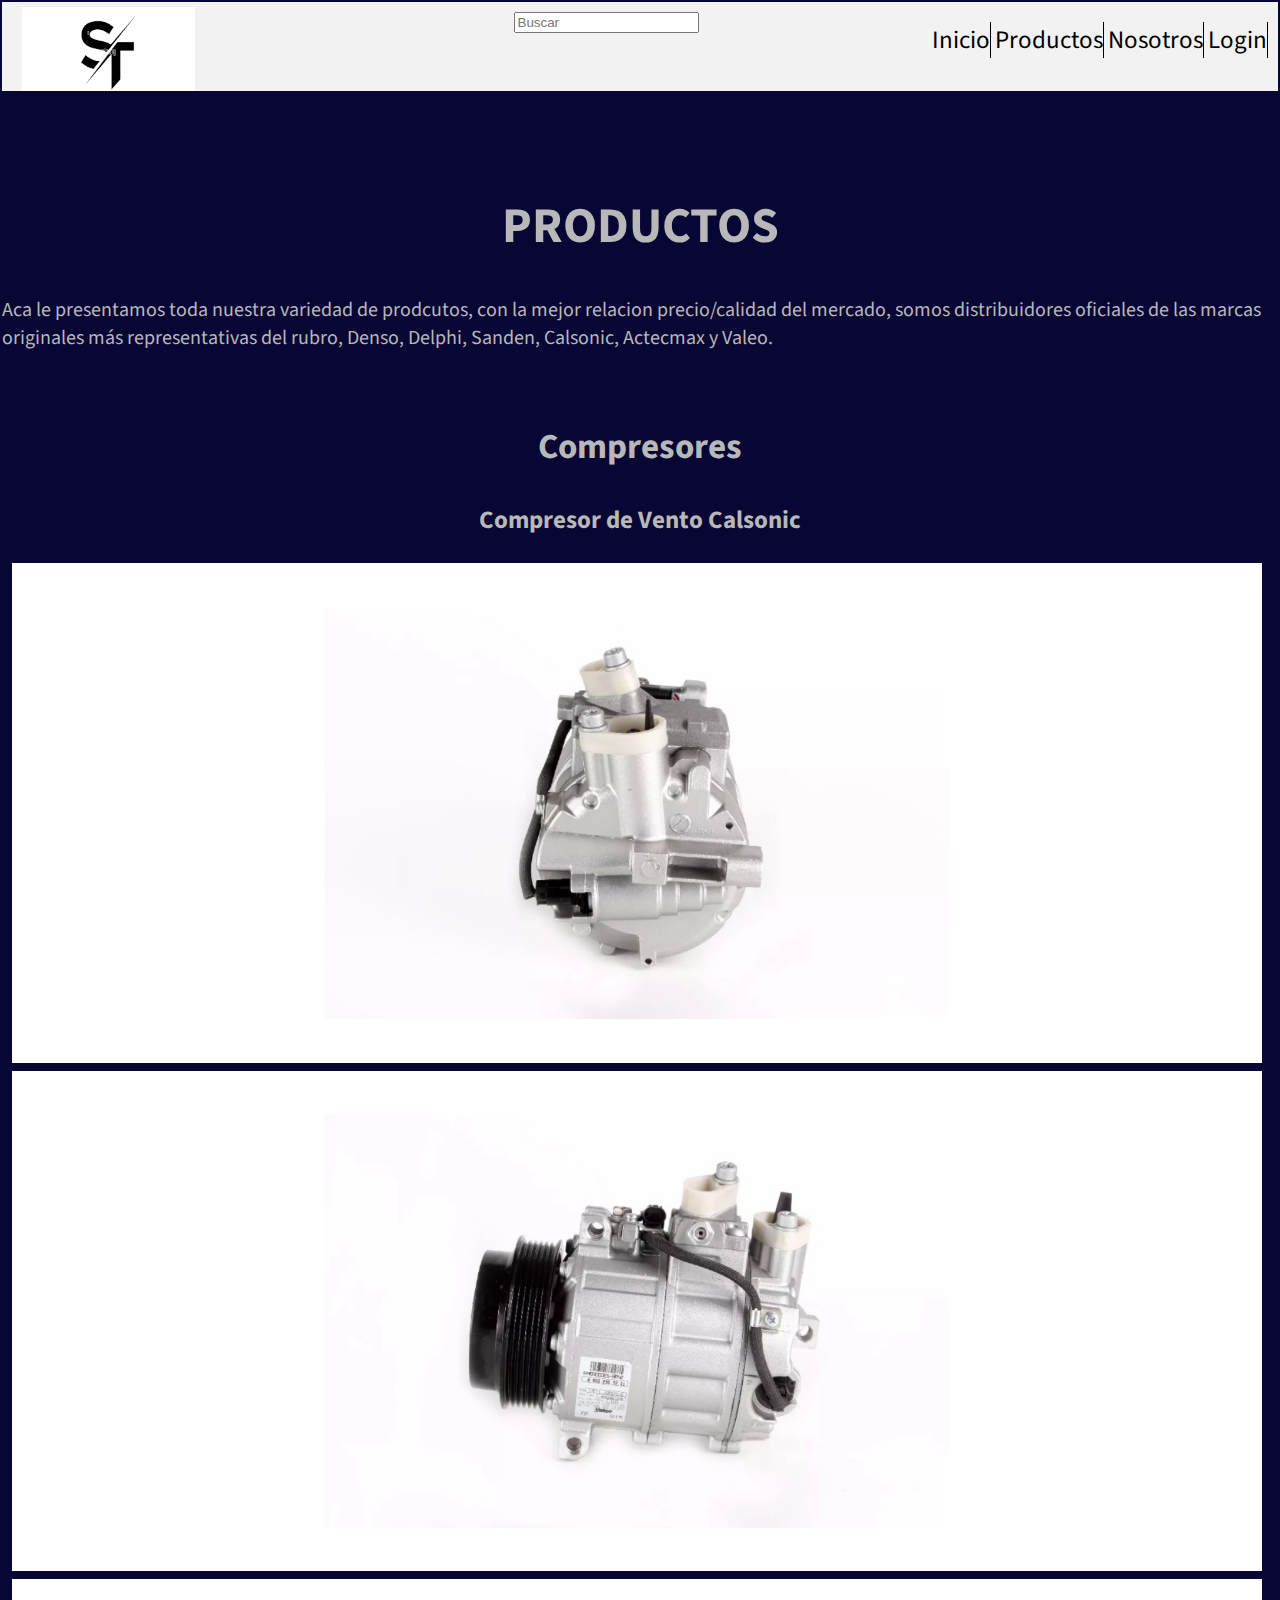
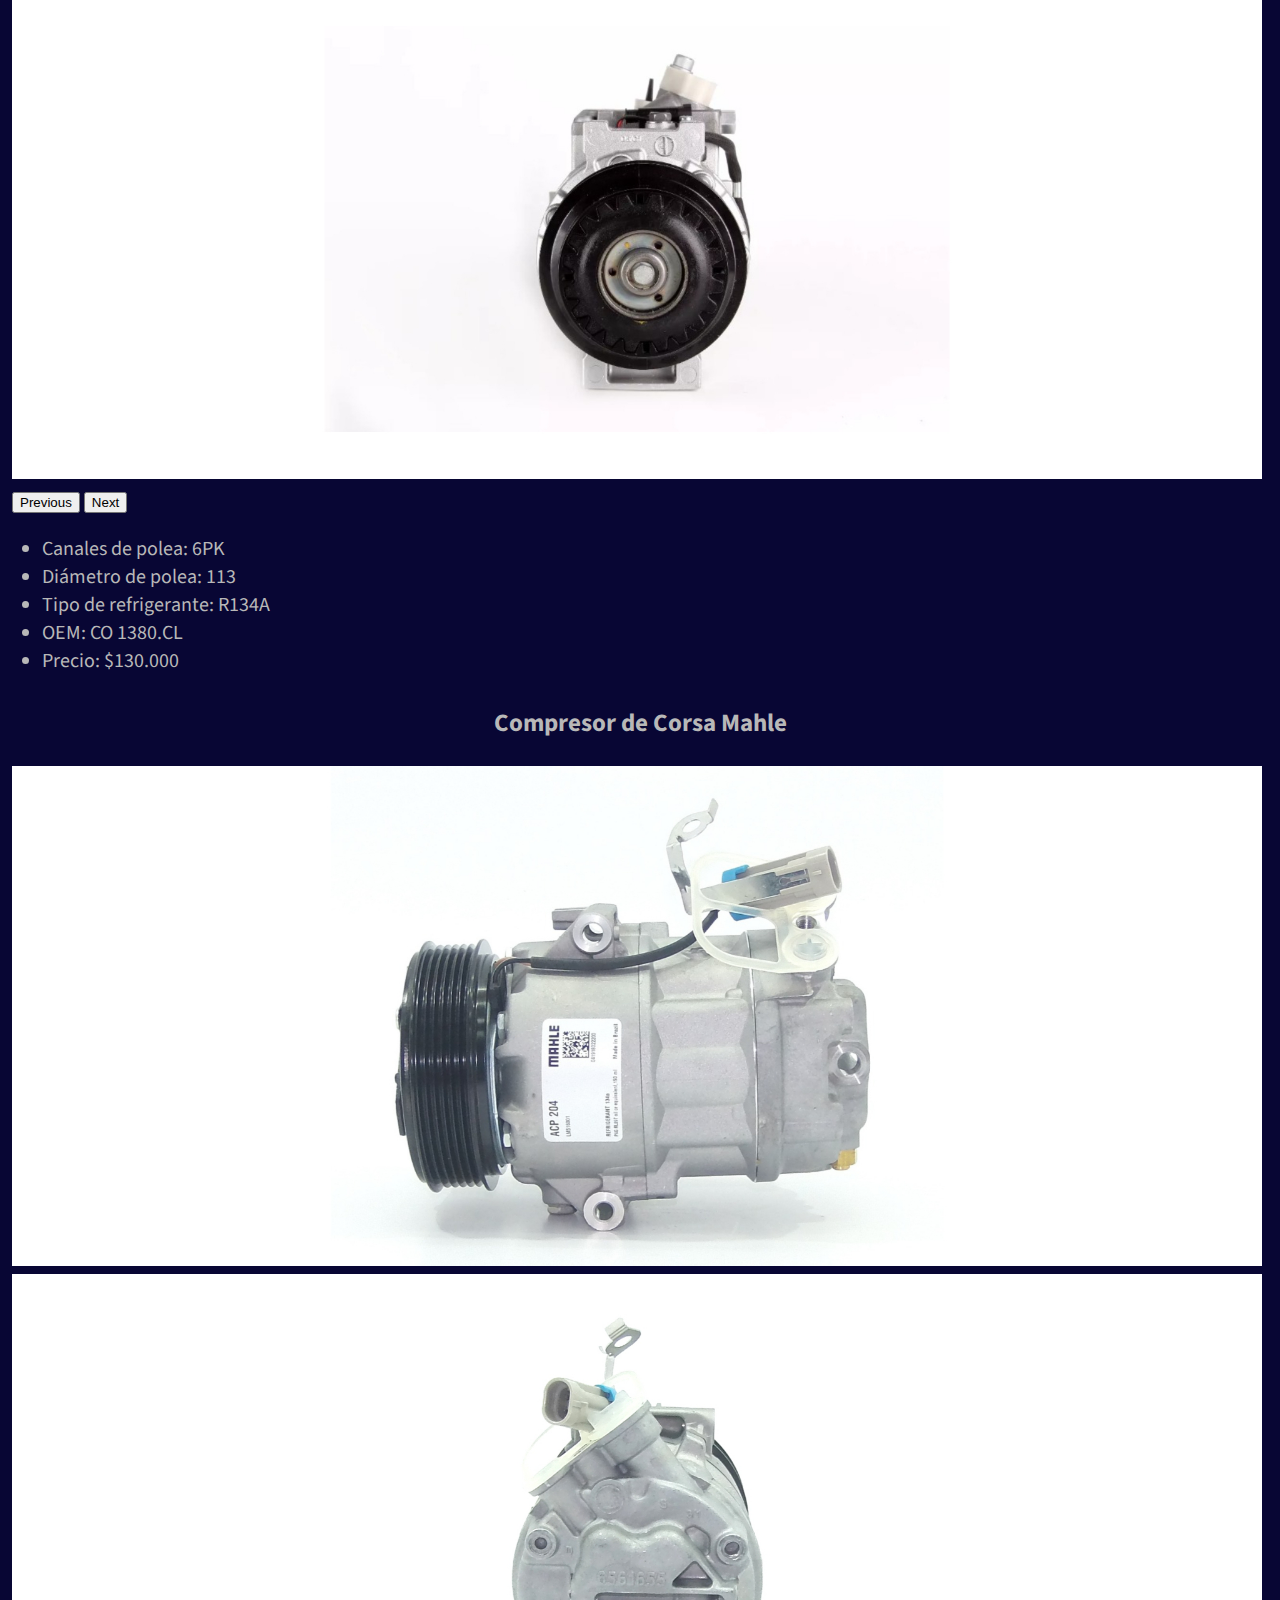
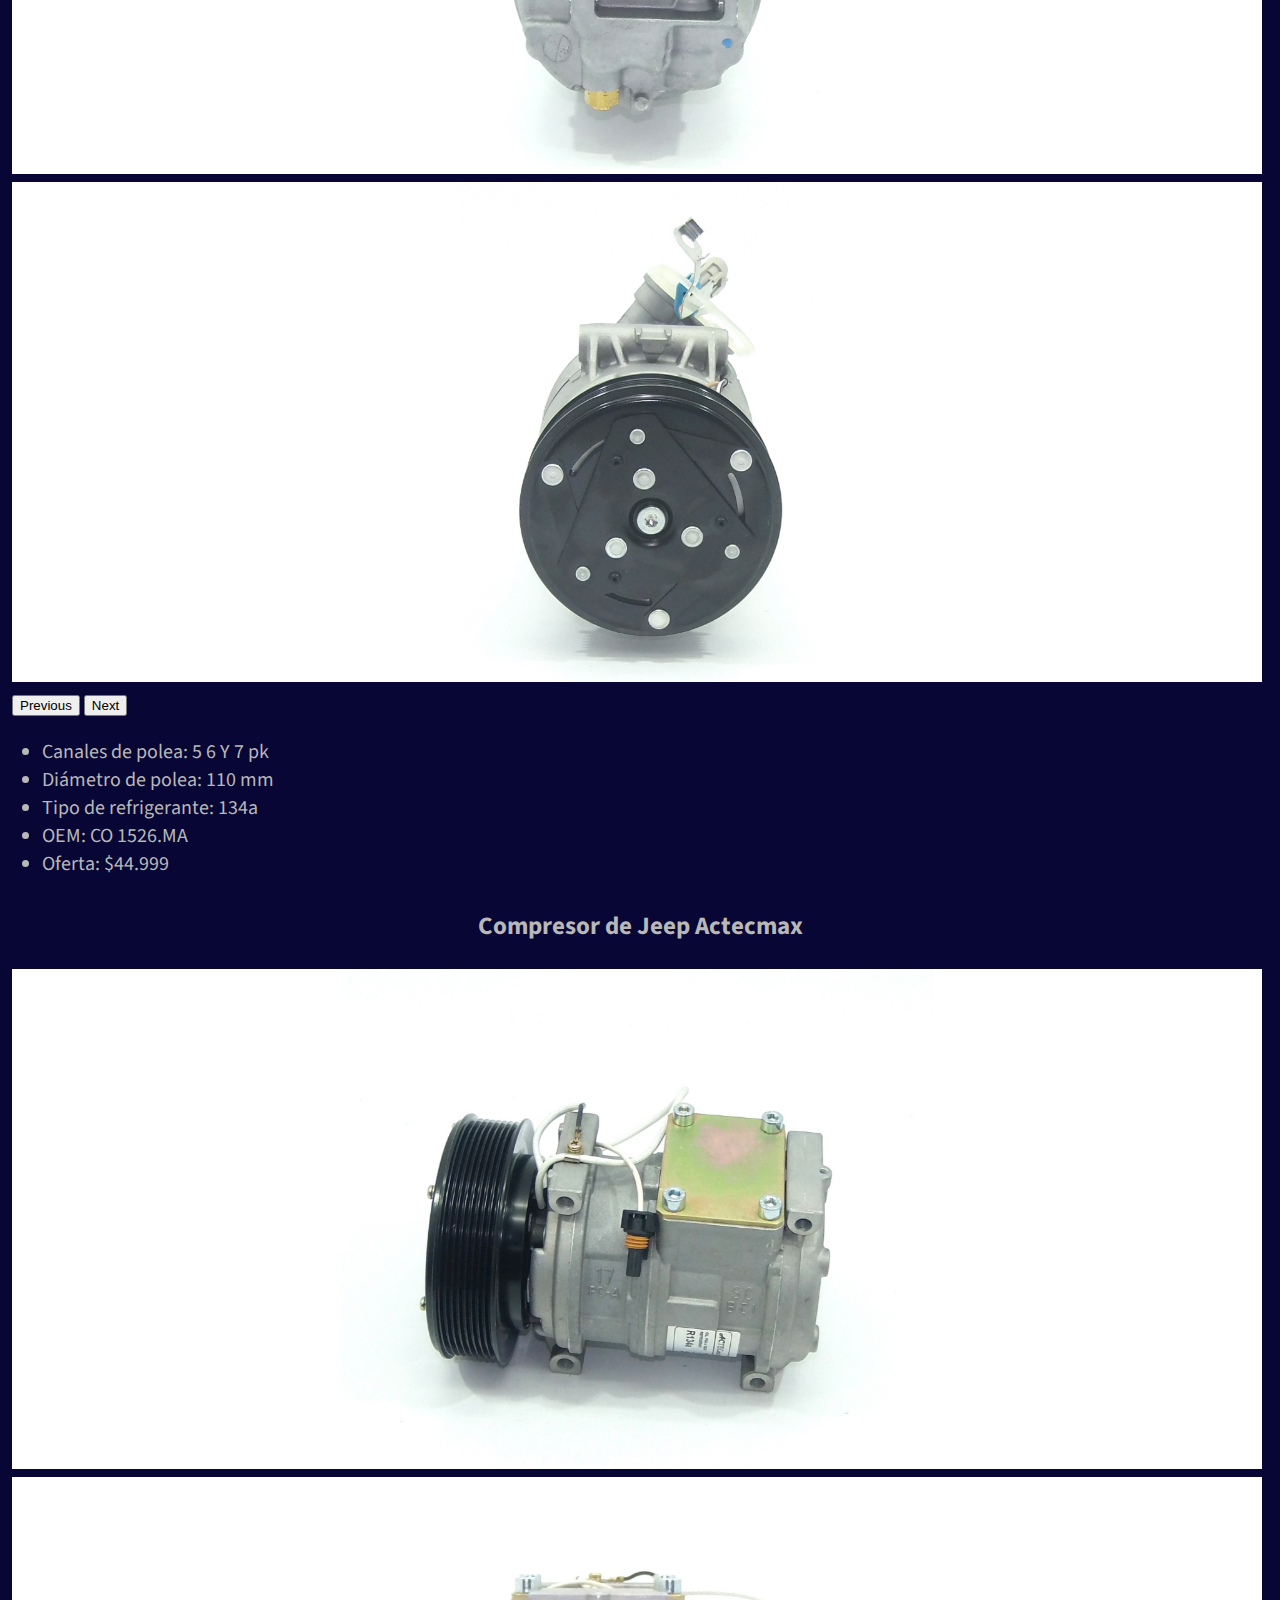
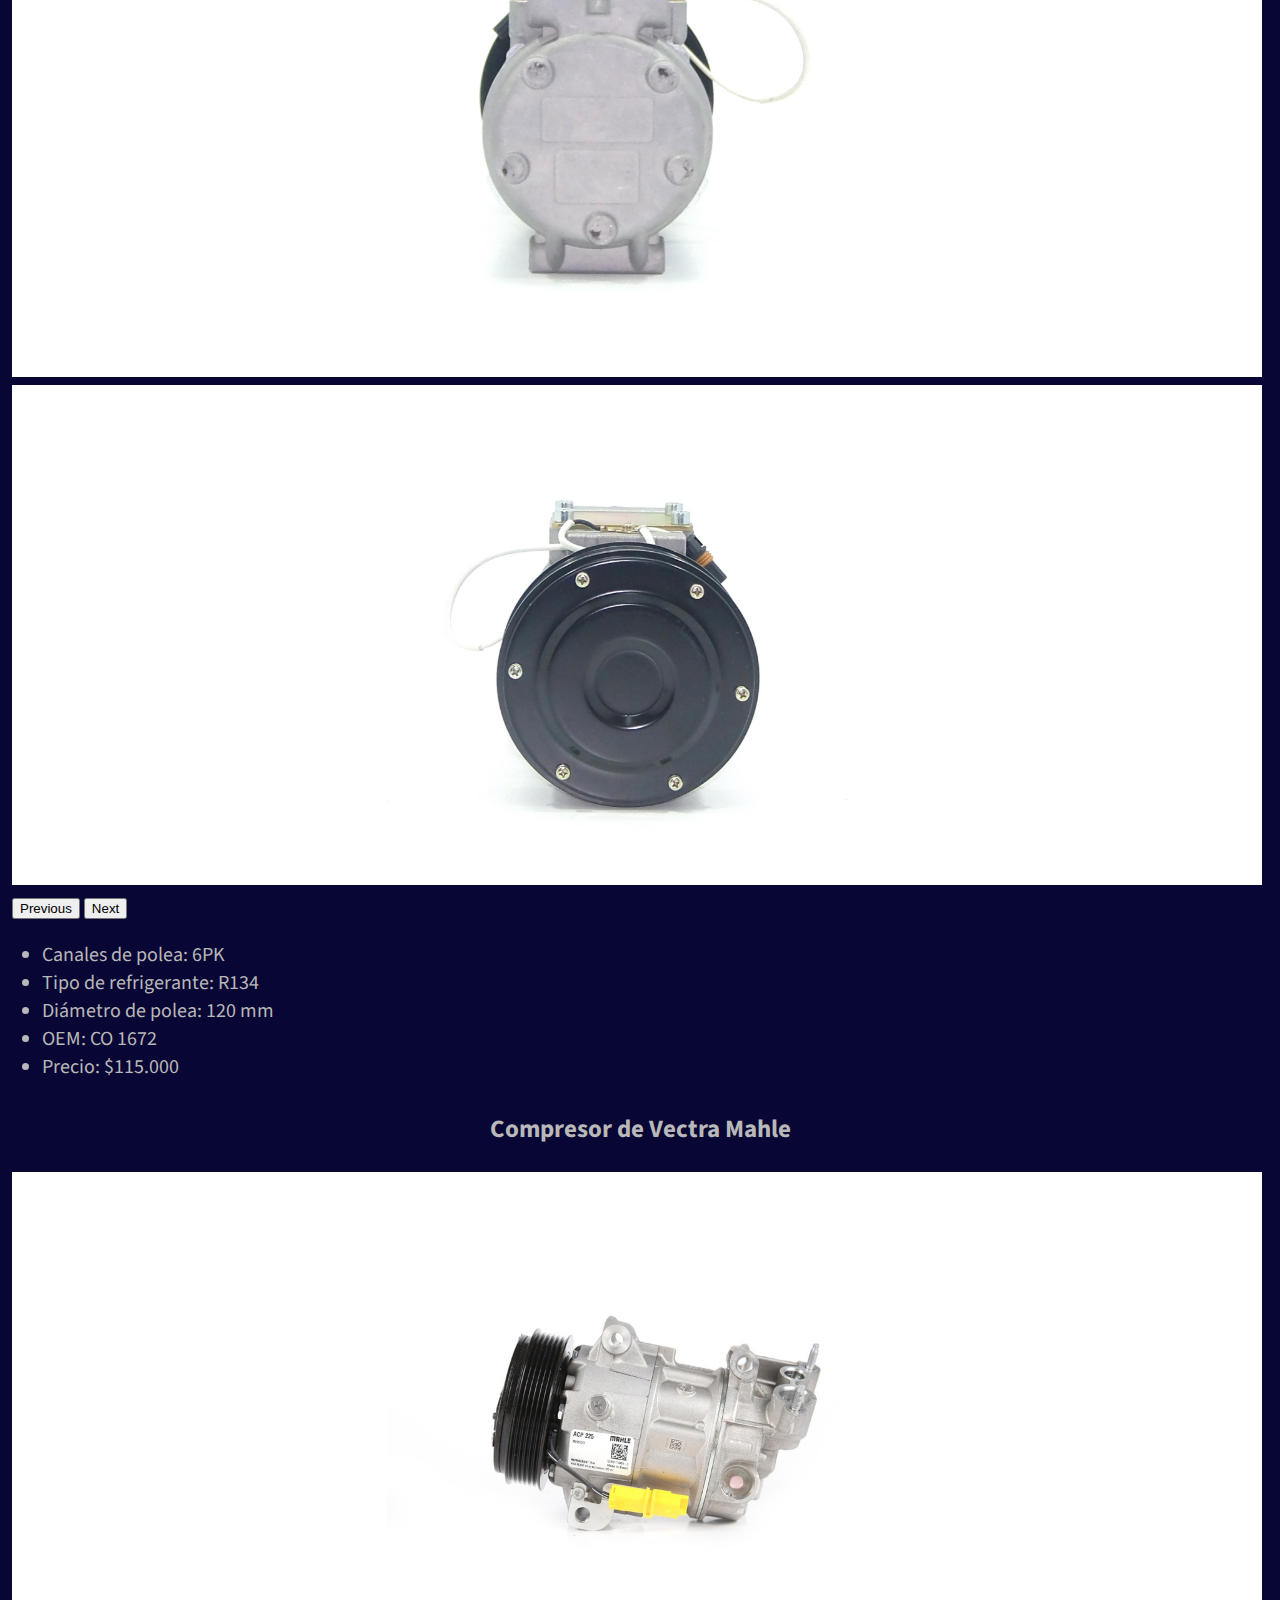
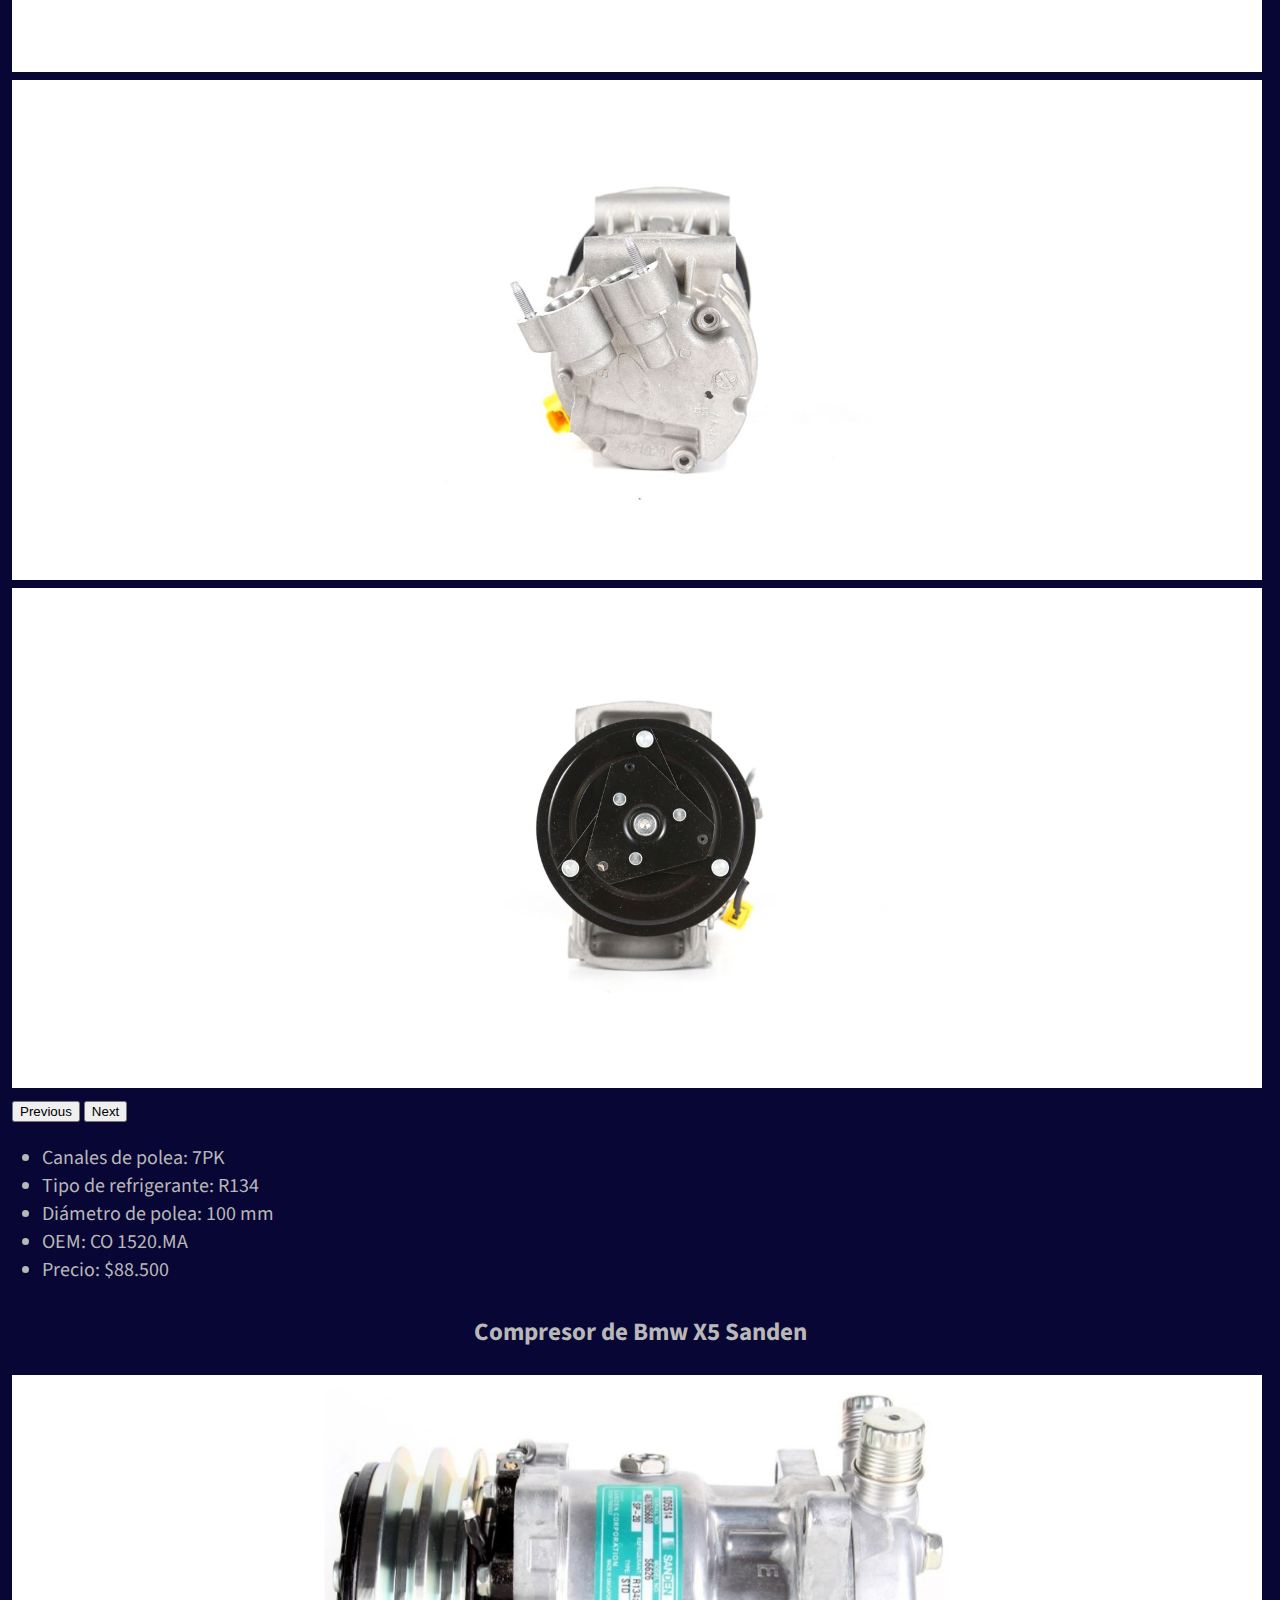
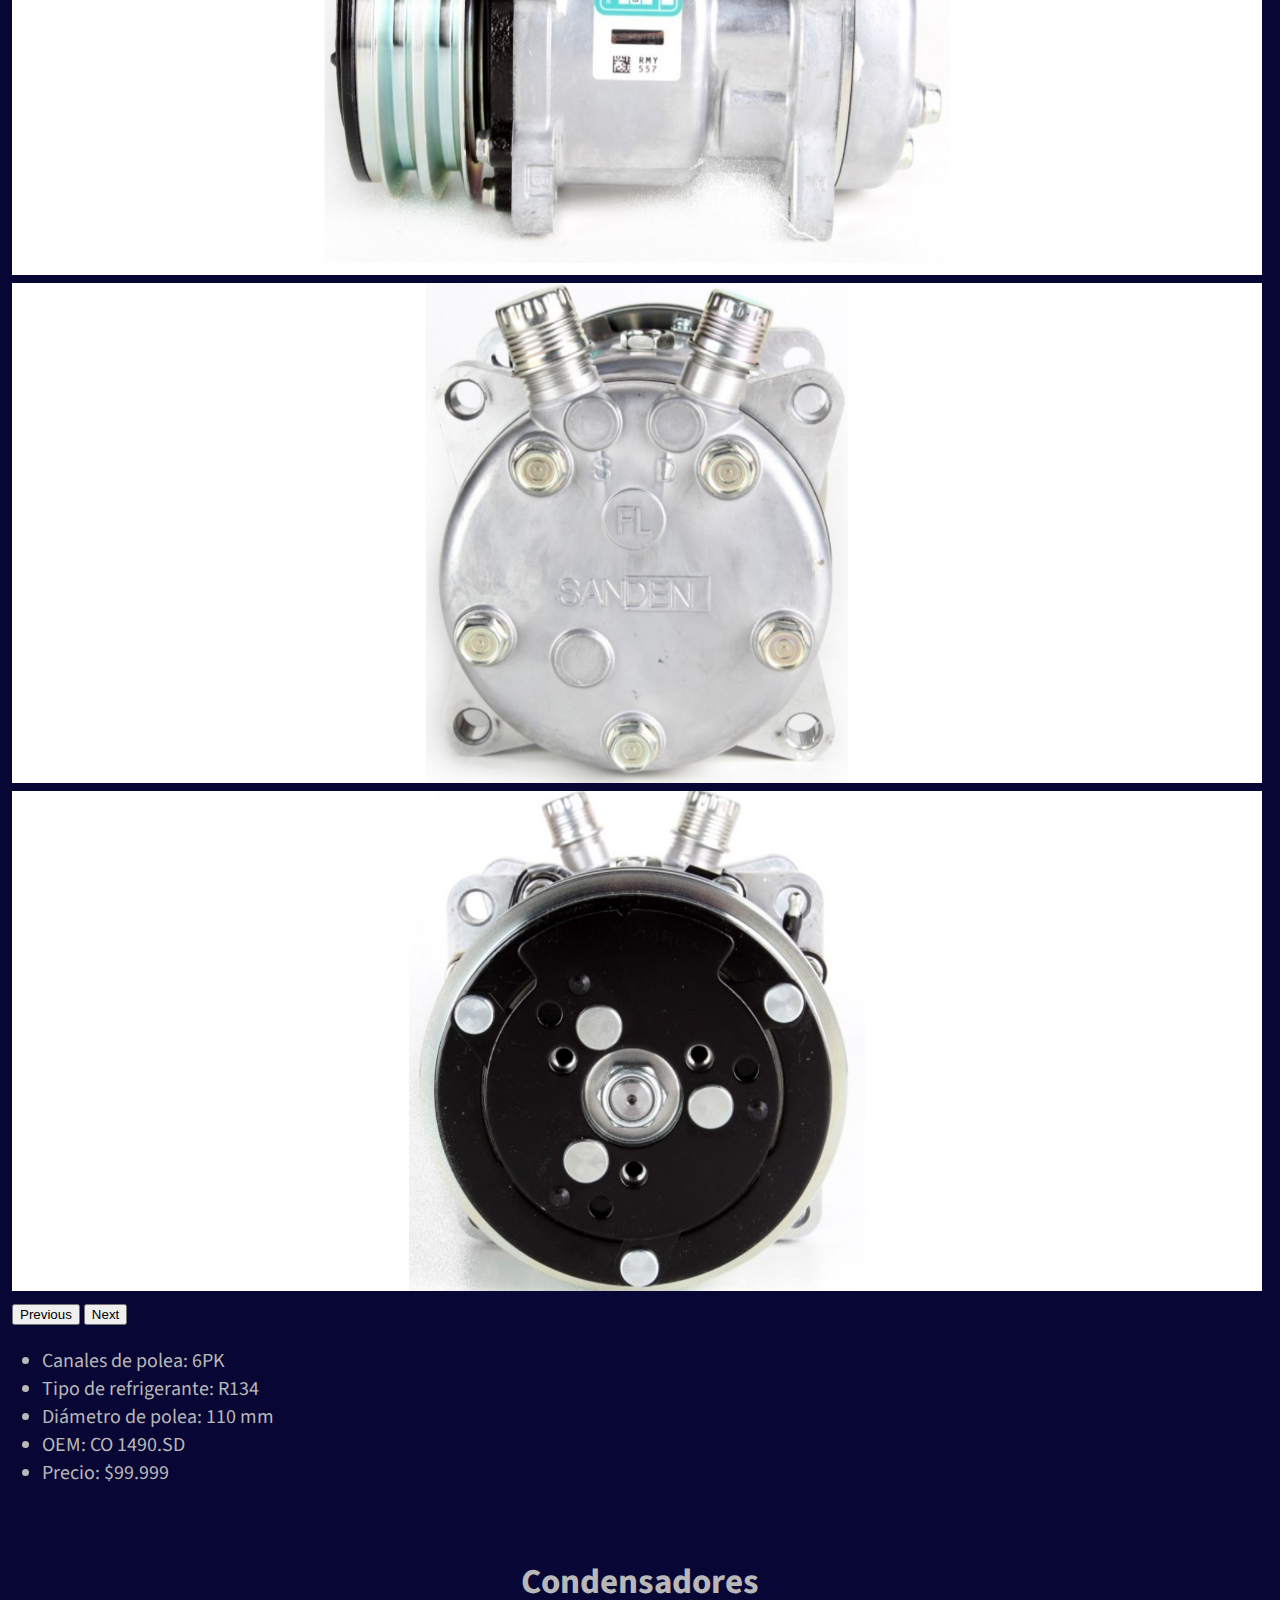
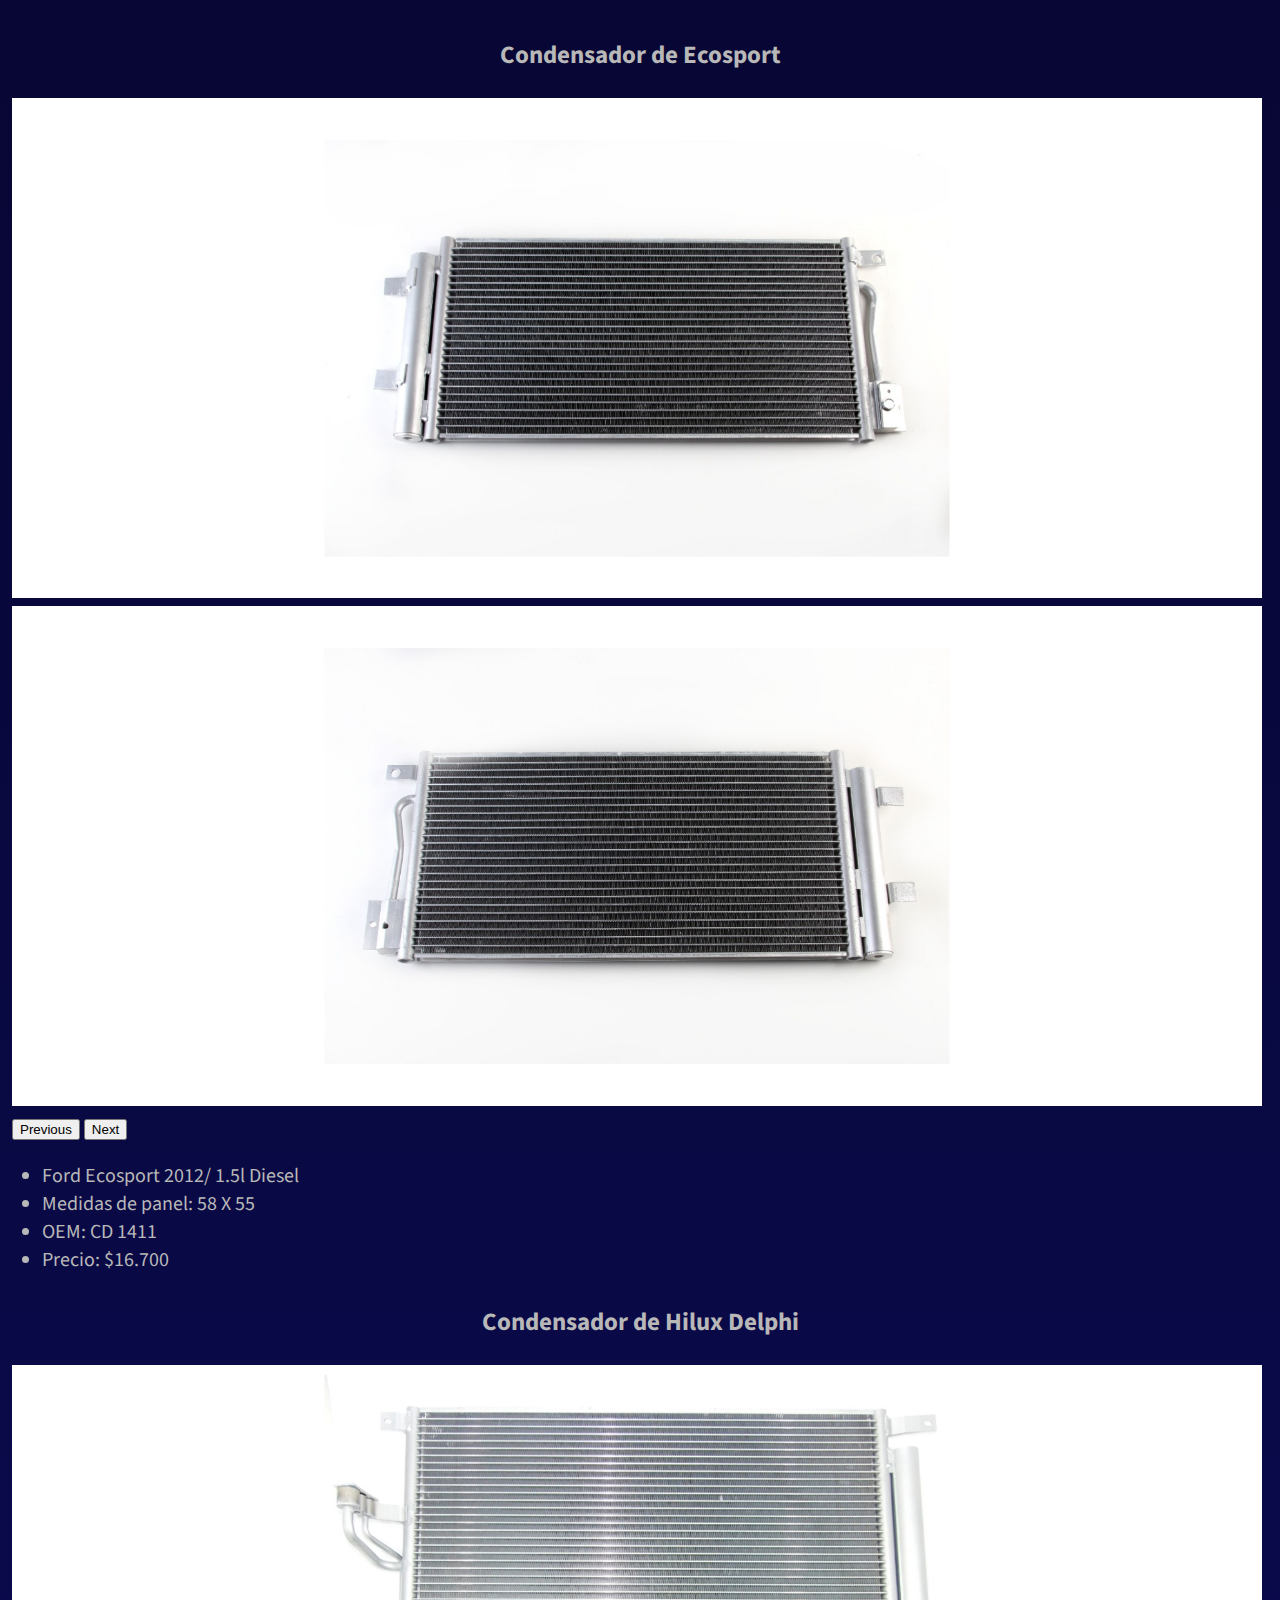
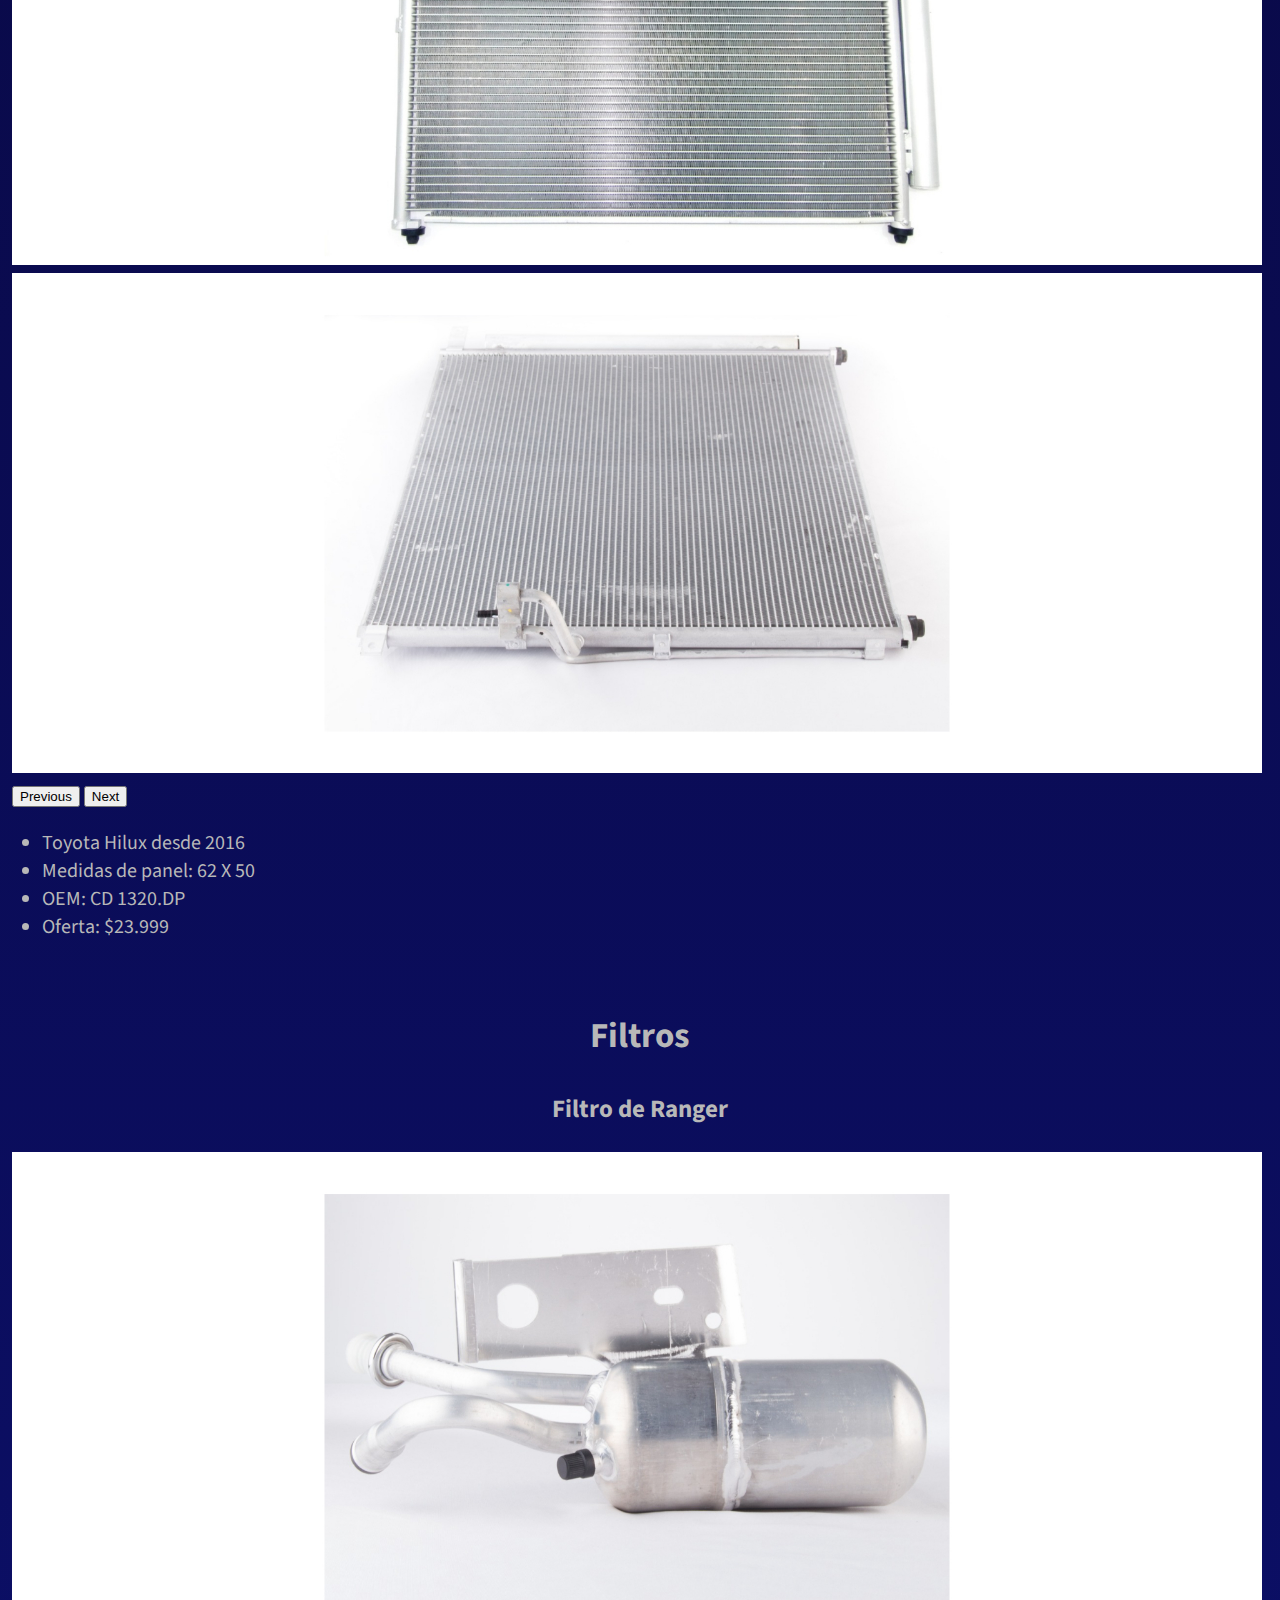
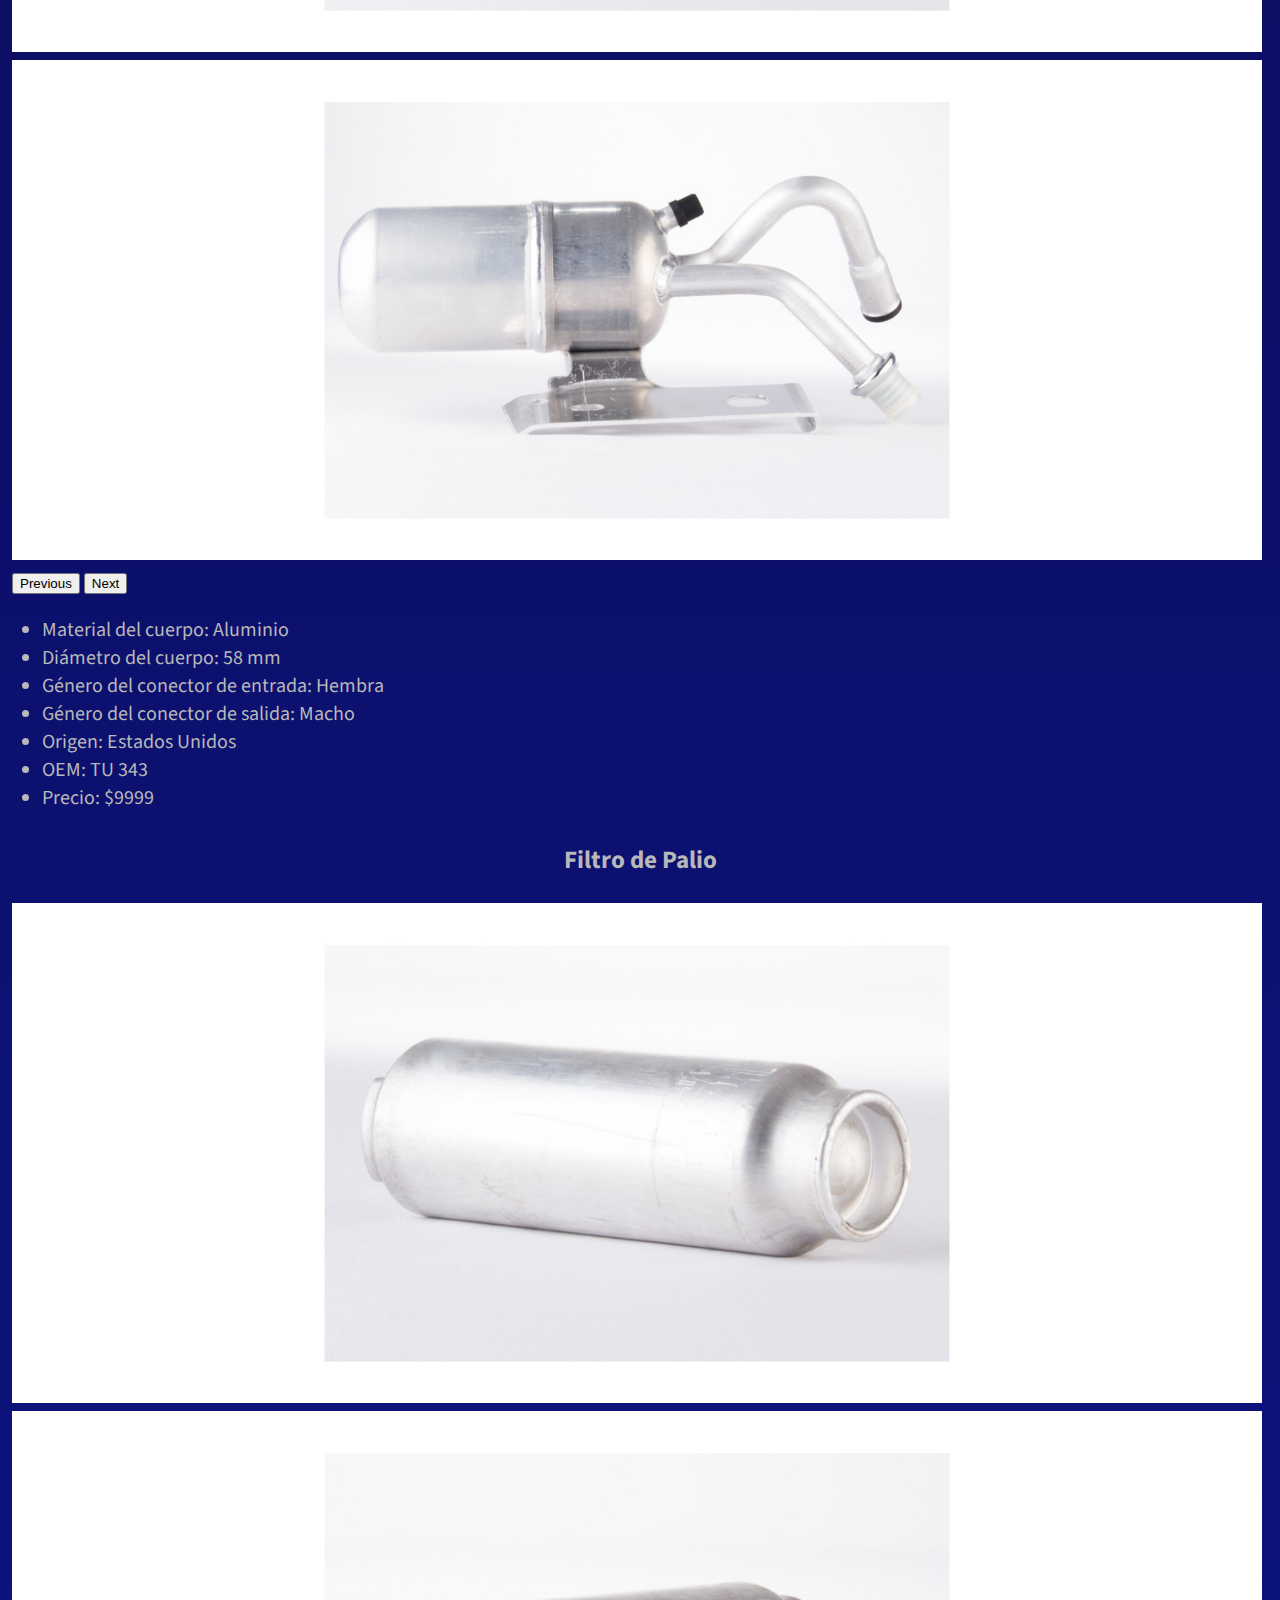
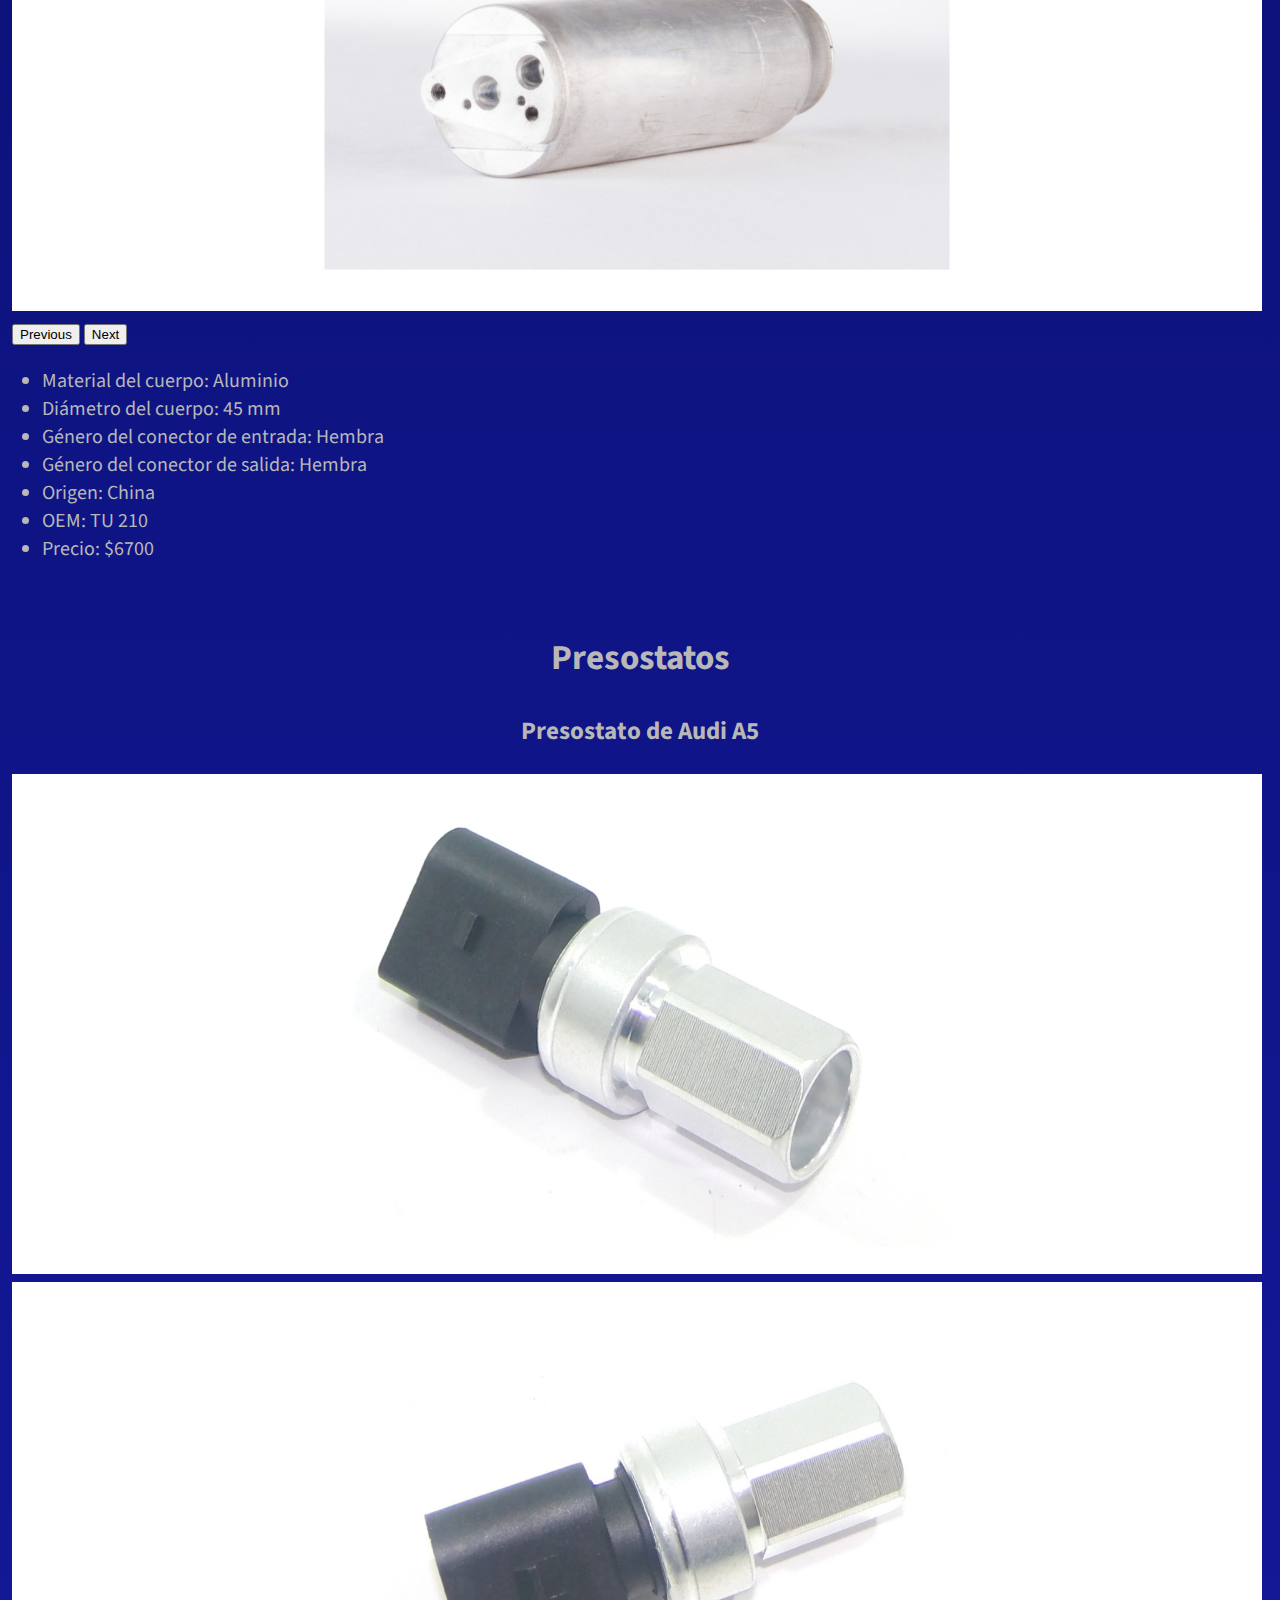
<file: productos.html>
<!DOCTYPE html>
<html lang="es">
	<head>
		<meta charset="UTF-8">
		<meta name="viewport" content="width=device-width, initial-scale=1.0">

		<meta name="keywords" content="compresor, condensador, filtro, presostato, aire, auto, camioneta, camion, mahle, denso">
		<meta name="description" content="Somos lideres en venta de repuestos de aire acondicionado para vehiculos, tenemos el mejor precio/calidad del mercado">
		
			<title>Stylus</title>

		<!-- Google Fonts -->
		<link rel="preconnect" href="https://fonts.googleapis.com">
		<link rel="preconnect" href="https://fonts.gstatic.com" crossorigin>
		<link href="https://fonts.googleapis.com/css2?family=Source+Sans+Pro:wght@300&display=swap" rel="stylesheet">
		
		<!-- CSS only -->
		<link href="https://cdn.jsdelivr.net/npm/bootstrap@5.2.0/dist/css/bootstrap.min.css" rel="stylesheet" integrity="sha384-gH2yIJqKdNHPEq0n4Mqa/HGKIhSkIHeL5AyhkYV8i59U5AR6csBvApHHNl/vI1Bx" crossorigin="anonymous">

		<!-- Link de CSS -->
		<link rel="stylesheet" type="text/css" href="css/estilos.css">

	</head>

	<body>	
		<header class="Menu">

			<!-- Logo -->
			<div class="Logo"> 
				<img width="60%" height="100%" alt="Logo" title="Logo" src ="imagenes/st.png"/>
			</div>

			<nav class="navbar navbar-expand-lg">
				<div class="container-fluid">
					<form class="d-flex" role="search">
					<input class="form-control me-2" type="search" placeholder="Buscar" aria-label="Search">
					</form>
				</div>
			</nav>
			
			<!-- Secciones -->
			<nav class="Secciones">
				<div class="dropdown">
					<a class="btn btn-secondary dropdown-toggle" href="#" role="button" data-bs-toggle="dropdown" aria-expanded="false">Menú</a>
				
					<ul class="dropdown-menu">
						<li><a class="dropdown-item" href="index.html">Inicio</a></li>
						<li><a class="dropdown-item" href="productos.html">Productos</a></li>
						<li><a class="dropdown-item" href="nosotros.html">Nosotros</a></li>
						<li><a class="dropdown-item" href="login.html">Login</a>
					</ul>
				</div>
					
					<ul class="menu-desktop"> 
						<li>
							<a href="index.html">Inicio</a>
						</li>
						<li>
							<a href="productos.html">Productos</a> 
						</li>
						<li> 
							<a href="nosotros.html">Nosotros</a>  
						</li>
						<li> 
							<a href="login.html">Login</a> 
						</li>
					</ul>
				</nav>
		</header>

		</div>

		<div  class="Encabezado"> 
			<h1>PRODUCTOS</h1>
			<p>Aca le presentamos toda nuestra variedad de prodcutos, con la mejor relacion precio/calidad del mercado, somos distribuidores oficiales de las marcas originales más representativas del rubro, Denso, Delphi, Sanden, Calsonic, Actecmax y Valeo.</p>	
		</div>

		<div class="EncabezadoSec">
			<h2>Compresores</h2>
		</div>
		
	
	<div class="ProductoP">
		<h3>Compresor de Vento Calsonic</h3>
			<div class="ProductoPImg">
				<div id="carouselExampleControls" class="carousel slide" data-bs-ride="carousel">
					<div class="carousel-inner">
						<div class="carousel-item active">
							<img src="imagenes/compresorvento.jpg" class="d-block w-100" alt="CompresorVento" title="CompresorVento">
						</div>
						<div class="carousel-item">
							<img src="imagenes/compresorvento-.jpg" class="d-block w-100" alt="CompresorVento" title="CompresorVento">
						</div>
						<div class="carousel-item">
							<img src="imagenes/compresorvento--.jpg" class="d-block w-100" alt="CompresorVento" title="CompresorVento">
						</div>
					</div>
					<button class="carousel-control-prev" type="button" data-bs-target="#carouselExampleControls" data-bs-slide="prev">
						<span class="carousel-control-prev-icon" aria-hidden="true"></span>
						<span class="visually-hidden">Previous</span>
					</button>
					<button class="carousel-control-next" type="button" data-bs-target="#carouselExampleControls" data-bs-slide="next">
						<span class="carousel-control-next-icon" aria-hidden="true"></span>
						<span class="visually-hidden">Next</span>
					</button>
				</div>
					<ul>
						<li>
							<span>Canales de polea: 6PK</span>
						</li>
						<li>
							<span>Diámetro de polea: 113</span>
						</li>
						<li>
							<span>Tipo de refrigerante: R134A</span>
						</li>
						<li>
							<span>OEM: CO 1380.CL</span>
						</li>
						<li>
							<span>Precio: $130.000</span>
						</li>
					</ul>
			</div>
		</div>

	<div class="ProductoP">
		<h3>Compresor de Corsa Mahle</h3>
			<div class="ProductoPImg">
				<div id="carouselExampleControls" class="carousel slide" data-bs-ride="carousel">
					<div class="carousel-inner">
						<div class="carousel-item active">
							<img src="imagenes/compresorcorsa.jpg" class="d-block w-100" alt="CompresorCorsa" title="CompresorCorsa">
						</div>
						<div class="carousel-item">
							<img src="imagenes/compresorcorsa-.jpg" class="d-block w-100" alt="CompresorCorsa" title="CompresorCorsa">
						</div>
						<div class="carousel-item">
							<img src="imagenes/compresorcorsa--.jpg" class="d-block w-100" alt="CompresorCorsa" title="CompresorCorsa">
						</div>
					</div>
					<button class="carousel-control-prev" type="button" data-bs-target="#carouselExampleControls" data-bs-slide="prev">
						<span class="carousel-control-prev-icon" aria-hidden="true"></span>
						<span class="visually-hidden">Previous</span>
					</button>
					<button class="carousel-control-next" type="button" data-bs-target="#carouselExampleControls" data-bs-slide="next">
						<span class="carousel-control-next-icon" aria-hidden="true"></span>
						<span class="visually-hidden">Next</span>
					</button>
				</div>
					<ul>
						<li>
							<span>Canales de polea: 5 6 Y 7 pk</span>
						</li>
						<li>
							<span>Diámetro de polea: 110 mm</span>
						</li>
						<li>
							<span>Tipo de refrigerante: 134a</span>
						</li>
						<li>
							<span>OEM: CO 1526.MA</span>
						</li>
						<li>
							<span>Oferta: $44.999</span>
						</li>
					</ul>
			</div>
	</div>

	<div class="ProductoP">
		<h3>Compresor de Jeep Actecmax</h3>
			<div class="ProductoPImg">
				<div id="carouselExampleControls" class="carousel slide" data-bs-ride="carousel">
					<div class="carousel-inner">
						<div class="carousel-item active">
							<img src="imagenes/compresorjeep.jpg" class="d-block w-100" alt="CompresorJeep" title="CompresorJeep">
						</div>
						<div class="carousel-item">
							<img src="imagenes/compresorjeep-.jpg" class="d-block w-100" alt="CompresorJeep" title="CompresorJeep">
						</div>
						<div class="carousel-item">
							<img src="imagenes/compresorjeep--.jpg" class="d-block w-100" alt="CompresorJeep" title="CompresorJeep">
						</div>
					</div>
					<button class="carousel-control-prev" type="button" data-bs-target="#carouselExampleControls" data-bs-slide="prev">
						<span class="carousel-control-prev-icon" aria-hidden="true"></span>
						<span class="visually-hidden">Previous</span>
					</button>
					<button class="carousel-control-next" type="button" data-bs-target="#carouselExampleControls" data-bs-slide="next">
						<span class="carousel-control-next-icon" aria-hidden="true"></span>
						<span class="visually-hidden">Next</span>
					</button>
				</div>	
					<ul>
						<li>
							<span>Canales de polea: 6PK</span>
						</li>
						<li>	
							<span>Tipo de refrigerante: R134</span>
						</li>
						<li>
							<span>Diámetro de polea: 120 mm</span>
						</li>
						<li>
							<span>OEM: CO 1672</span>
						</li>
						<li>
							<span>Precio: $115.000</span>
						</li>
					</ul>
			</div>
	</div>

	<div class="ProductoP">
		<h3>Compresor de Vectra Mahle</h3>
			<div class="ProductoPImg">
				<div id="carouselExampleControls" class="carousel slide" data-bs-ride="carousel">
					<div class="carousel-inner">
						<div class="carousel-item active">
							<img src="imagenes/compresorvectra.jpg" class="d-block w-100" alt="CompresorVectra" title="CompresorVectra">
						</div>
						<div class="carousel-item">
							<img src="imagenes/compresorvectra-.jpg" class="d-block w-100" alt="CompresorVectra" title="CompresorVectra">
						</div>
						<div class="carousel-item">
							<img src="imagenes/compresorvectra--.jpg" class="d-block w-100" alt="CompresorVectra" title="CompresorVectra">
						</div>
					</div>
					<button class="carousel-control-prev" type="button" data-bs-target="#carouselExampleControls" data-bs-slide="prev">
						<span class="carousel-control-prev-icon" aria-hidden="true"></span>
						<span class="visually-hidden">Previous</span>
					</button>
					<button class="carousel-control-next" type="button" data-bs-target="#carouselExampleControls" data-bs-slide="next">
						<span class="carousel-control-next-icon" aria-hidden="true"></span>
						<span class="visually-hidden">Next</span>
					</button>
				</div>
					<ul>
						<li>
							<span>Canales de polea: 7PK</span>
						</li>
						<li>
							<span>Tipo de refrigerante: R134</span>
						</li>
						<li>
							<span>Diámetro de polea: 100 mm</span>
						</li>
						<li>
							<span>OEM: CO 1520.MA</span>
						</li>
						<li>
							<span>Precio: $88.500</span>
						</li>
					</ul>
			</div>
	</div>

	<div class="ProductoP">
		<h3>Compresor de Bmw X5 Sanden</h3>
			<div class="ProductoPImg">
				<div id="carouselExampleControls" class="carousel slide" data-bs-ride="carousel">
					<div class="carousel-inner">
						<div class="carousel-item active">
							<img src="imagenes/compresorbmw.jpg" class="d-block w-100" alt="CompresorBMW" title="CompresorBMW">
						</div>
						<div class="carousel-item">
							<img src="imagenes/compresorbmw-.jpg" class="d-block w-100" alt="CompresorBMW" title="CompresorBMW">
						</div>
						<div class="carousel-item">
							<img src="imagenes/compresorbmw--.jpg" class="d-block w-100" alt="CompresorBMW" title="CompresorBMW">
						</div>
					</div>
					<button class="carousel-control-prev" type="button" data-bs-target="#carouselExampleControls" data-bs-slide="prev">
						<span class="carousel-control-prev-icon" aria-hidden="true"></span>
						<span class="visually-hidden">Previous</span>
					</button>
					<button class="carousel-control-next" type="button" data-bs-target="#carouselExampleControls" data-bs-slide="next">
						<span class="carousel-control-next-icon" aria-hidden="true"></span>
						<span class="visually-hidden">Next</span>
					</button>
				</div>	
					<ul>
						<li>
							<span>Canales de polea: 6PK</span>
						</li>
						<li>
							<span>Tipo de refrigerante: R134</span>
						</li>
						<li>
							<span>Diámetro de polea: 110 mm</span>
						</li>
						<li>
							<span>OEM: CO 1490.SD</span>
						</li>
						<li>
							<span>Precio: $99.999</span>
						</li>
					</ul>
			</div>
	</div>

		<div  class="EncabezadoSec">
			<h2>Condensadores</h2>
		</div>

	<div class="ProductoP">
		<h3>Condensador de Ecosport</h3>
			<div class="ProductoPImg">
				<div id="carouselExampleControls" class="carousel slide" data-bs-ride="carousel">
					<div class="carousel-inner">
						<div class="carousel-item active">
							<img src="imagenes/condensadorecosport.jpg" class="d-block w-100" alt="CondensadorEcosport" title="CondensadorEcosport">
						</div>
						<div class="carousel-item">
							<img src="imagenes/condensadorecosport-.jpg" class="d-block w-100" alt="CondensadorEcosport" title="CondensadorEcosport">
						</div>
					</div>
					<button class="carousel-control-prev" type="button" data-bs-target="#carouselExampleControls" data-bs-slide="prev">
						<span class="carousel-control-prev-icon" aria-hidden="true"></span>
						<span class="visually-hidden">Previous</span>
					</button>
					<button class="carousel-control-next" type="button" data-bs-target="#carouselExampleControls" data-bs-slide="next">
						<span class="carousel-control-next-icon" aria-hidden="true"></span>
						<span class="visually-hidden">Next</span>
					</button>
				</div>
					<ul>
						<li>
							<span>Ford Ecosport 2012/ 1.5l Diesel</span>
						</li>
						<li>
							<span>Medidas de panel: 58 X 55</span>
						</li>
						<li>
							<span>OEM: CD 1411</span>
						</li>
						<li>
							<span>Precio: $16.700</span>
						</li>
					</ul>
			</div>
	</div>

	<div class="ProductoP">
		<h3>Condensador de Hilux Delphi</h3>
			<div class="ProductoPImg">
				<div id="carouselExampleControls" class="carousel slide" data-bs-ride="carousel">
					<div class="carousel-inner">
						<div class="carousel-item active">
							<img src="imagenes/condensadorhilux.jpg" class="d-block w-100" alt="CondensadorHilux" title="CondensadorHilux">
						</div>
						<div class="carousel-item">
							<img src="imagenes/condensadorhilux-.jpg" class="d-block w-100" alt="CondensadorHilux" title="CondensadorHilux">
						</div>
					</div>
					<button class="carousel-control-prev" type="button" data-bs-target="#carouselExampleControls" data-bs-slide="prev">
						<span class="carousel-control-prev-icon" aria-hidden="true"></span>
						<span class="visually-hidden">Previous</span>
					</button>
					<button class="carousel-control-next" type="button" data-bs-target="#carouselExampleControls" data-bs-slide="next">
						<span class="carousel-control-next-icon" aria-hidden="true"></span>
						<span class="visually-hidden">Next</span>
					</button>
				</div>
					<ul>
						<li>
							<span>Toyota Hilux desde 2016</span>
						</li>
						<li>
							<span>Medidas de panel: 62 X 50</span>
						</li>
						<li>
							<span>OEM: CD 1320.DP</span>
						</li>
						<li>
							<span>Oferta: $23.999</span>
						</li>
					</ul>
			</div>
	</div>

		<div  class="EncabezadoSec">
			<h2>Filtros</h2>
		</div>
	
	<div class="ProductoP">
		<h3>Filtro de Ranger</h3>
			<div class="ProductoPImg">
				<div id="carouselExampleControls" class="carousel slide" data-bs-ride="carousel">
					<div class="carousel-inner">
						<div class="carousel-item active">
							<img src="imagenes/filtroranger.jpg" class="d-block w-100" alt="FiltroRanger" title="FiltroRanger">
						</div>
						<div class="carousel-item">
							<img src="imagenes/filtroranger-.jpg" class="d-block w-100" alt="FiltroRanger" title="FiltroRanger">
						</div>
					</div>
					<button class="carousel-control-prev" type="button" data-bs-target="#carouselExampleControls" data-bs-slide="prev">
						<span class="carousel-control-prev-icon" aria-hidden="true"></span>
						<span class="visually-hidden">Previous</span>
					</button>
					<button class="carousel-control-next" type="button" data-bs-target="#carouselExampleControls" data-bs-slide="next">
						<span class="carousel-control-next-icon" aria-hidden="true"></span>
						<span class="visually-hidden">Next</span>
					</button>
				</div>
					<ul>
						<li>
							<span>Material del cuerpo: Aluminio</span>
						</li>
						<li>
							<span>Diámetro del cuerpo: 58 mm</span>
						</li>
						<li>
							<span>Género del conector de entrada: Hembra</span>
						</li>
						<li>
							<span>Género del conector de salida: Macho</span>
						</li>
						<li>
							<span>Origen: Estados Unidos</span>
						</li>
						<li>
							<span>OEM: TU 343</span>
						</li>
						<li>
							<span>Precio: $9999</span>
						</li>
					</ul>
			</div>
	</div>

		
	<div class="ProductoP">
		<h3>Filtro de Palio</h3>
			<div class="ProductoPImg">
				<div id="carouselExampleControls" class="carousel slide" data-bs-ride="carousel">
					<div class="carousel-inner">
						<div class="carousel-item active">
							<img src="imagenes/filtropalio.jpg" class="d-block w-100" alt="FiltroPalio" title="FiltroPalio">
						</div>
						<div class="carousel-item">
							<img src="imagenes/filtropalio-.jpg" class="d-block w-100" alt="FiltroPalio" title="FiltroPalio">
						</div>
					</div>
					<button class="carousel-control-prev" type="button" data-bs-target="#carouselExampleControls" data-bs-slide="prev">
						<span class="carousel-control-prev-icon" aria-hidden="true"></span>
						<span class="visually-hidden">Previous</span>
					</button>
					<button class="carousel-control-next" type="button" data-bs-target="#carouselExampleControls" data-bs-slide="next">
						<span class="carousel-control-next-icon" aria-hidden="true"></span>
						<span class="visually-hidden">Next</span>
					</button>
				</div>
					<ul>
						<li>
							<span>Material del cuerpo: Aluminio</span>
						</li>
						<li>
							<span>Diámetro del cuerpo: 45 mm</span>
						</li>
						<li>
							<span>Género del conector de entrada: Hembra</span>
						</li>
						<li>
							<span>Género del conector de salida: Hembra</span>
						</li>
						<li>
							<span>Origen: China</span>
						</li>
						<li>
							<span>OEM: TU 210</span>
						</li>
						<li>
							<span>Precio: $6700</span>
						</li>
					</ul>
			</div>
	</div>

		<div  class="EncabezadoSec">
			<h2>Presostatos</h2>
		</div>

	<div class="ProductoP">
		<h3>Presostato de Audi A5</h3>
			<div class="ProductoPImg">
				<div id="carouselExampleControls" class="carousel slide" data-bs-ride="carousel">
					<div class="carousel-inner">
						<div class="carousel-item active">
							<img src="imagenes/presostatoaudi.jpg" class="d-block w-100" alt="PresostatoAudi" title="PresostatoAudi">
						</div>
						<div class="carousel-item">
							<img src="imagenes/presostatoaudi-.jpg" class="d-block w-100" alt="PresostatoAudi" title="PresostatoAudi">
						</div>
					</div>
					<button class="carousel-control-prev" type="button" data-bs-target="#carouselExampleControls" data-bs-slide="prev">
						<span class="carousel-control-prev-icon" aria-hidden="true"></span>
						<span class="visually-hidden">Previous</span>
					</button>
					<button class="carousel-control-next" type="button" data-bs-target="#carouselExampleControls" data-bs-slide="next">
						<span class="carousel-control-next-icon" aria-hidden="true"></span>
						<span class="visually-hidden">Next</span>
					</button>
				</div>
					<ul>
						<li>
							<span>Género del conector: Hembra</span>
						</li>
						<li>
							<span>Tipo de terminal: Pin</span>
						</li>
						<li>
							<span>Cantidad de terminales: 3</span>
						</li>
						<li>
							<span>Origen: China</span>
						</li>
						<li>
							<span>OEM: PR 499</span>
						</li>
						<li>
							<span>Precio: $8900</span>
						</li>
					</ul>
			</div>
	</div>

	<div class="ProductoP">
		<h3>Presostato de Bora Valeo</h3>
			<div class="ProductoPImg">
				<div id="carouselExampleControls" class="carousel slide" data-bs-ride="carousel">
					<div class="carousel-inner">
						<div class="carousel-item active">
							<img src="imagenes/presostatobora.jpg" class="d-block w-100" alt="PresostatoBora" title="PresostatoBora">
						</div>
						<div class="carousel-item">
							<img src="imagenes/presostatobora-.jpg" class="d-block w-100" alt="PresostatoBora" title="PresostatoBora">
						</div>
					</div>
					<button class="carousel-control-prev" type="button" data-bs-target="#carouselExampleControls" data-bs-slide="prev">
						<span class="carousel-control-prev-icon" aria-hidden="true"></span>
						<span class="visually-hidden">Previous</span>
					</button>
					<button class="carousel-control-next" type="button" data-bs-target="#carouselExampleControls" data-bs-slide="next">
						<span class="carousel-control-next-icon" aria-hidden="true"></span>
						<span class="visually-hidden">Next</span>
					</button>
				</div>
					<ul>
						<li>
							<span>Género del conector: Macho</span>
						</li>
						<li>
							<span>Tipo de terminal: Pin</span>
						</li>
						<li>
							<span>Cantidad de terminales: 2</span>
						</li>
						<li>
							<span>Origen: Malasia</span>
						</li>
						<li>
							<span>OEM: PR 280.VL</span>
						</li>
						<li>
							<span>Oferta: $2999</span>
						</li>
					</ul>
			</div>
	</div>

		<div  class="EncabezadoSec">
			<h2>Equipos de Frío Eléctricos</h2>
		</div>

	<div class="ProductoP">
		<h3>TAE 100</h3>
			<div class="ProductoPImg">
				<div id="carouselExampleControls" class="carousel slide" data-bs-ride="carousel">
					<div class="carousel-inner">
						<div class="carousel-item active">
							<img src="imagenes/tae.jpg" class="d-block w-100" alt="Tae100" title="Tae100">
						</div>
						<div class="carousel-item">
							<img src="imagenes/tae-.jpg" class="d-block w-100" alt="Tae100" title="Tae100">
						</div>
					</div>
					<button class="carousel-control-prev" type="button" data-bs-target="#carouselExampleControls" data-bs-slide="prev">
						<span class="carousel-control-prev-icon" aria-hidden="true"></span>
						<span class="visually-hidden">Previous</span>
					</button>
					<button class="carousel-control-next" type="button" data-bs-target="#carouselExampleControls" data-bs-slide="next">
						<span class="carousel-control-next-icon" aria-hidden="true"></span>
						<span class="visually-hidden">Next</span>
					</button>
				</div>
					<ul>
						<li>
							<span>100% Eléctrico.</span>
						</li>
						<li>
							<span>Ahorro de combustible.</span>
						</li>
						<li>
							<span>Fácil instalación.</span>
						</li>
						<li>
							<span>No es necesario intervenir en el motor del vehículo.</span>
						</li>
						<li>
							<span>No altera elspan funcionamiento del aire acondicionado original del vehículo.</span>
						</li>
						<li>
							<span>Eco friendly.</span>
						</li>
						<li>
							<span>Precio: $250.000</span>	
						</li>
					</ul>
			</div>
	</div>

		<!--Pie de Pagina-->
		<footer>
			<div class="Footer">
				<div class="Tel">
					<ul>
						<li>
							<span>Villa Crespo, CABA.</span>
						</li>
						<li>
							<span>Tel: 4856-1829</span>
						</li>
					</ul>
				</div>
				<div class="Copyright">
					<ul>
						<li>
							<small>Copyright 2022 - Santiago Fernandez</small>
						</li>
					</ul>
				</div>
				<div class="Redes">
					<ul>
						<li>
							<a href="contacto.html">Contacto</a>
						</li>
						<li>
							<a href="https://instagram.com/" target="_blank">Instagram</a>
						</li>
						<li>
							<a href="https://facebook.com/" target="_blank">Facebook</a>
						</li>
					</ul>	
				</div>									
			</div>
		</footer>

		<!-- JavaScript Bundle with Popper -->
		<script src="https://cdn.jsdelivr.net/npm/bootstrap@5.2.0/dist/js/bootstrap.bundle.min.js" integrity="sha384-A3rJD856KowSb7dwlZdYEkO39Gagi7vIsF0jrRAoQmDKKtQBHUuLZ9AsSv4jD4Xa" crossorigin="anonymous"></script>

	</body>
</html>
</file>
<file: css/estilos.css>
body {
  padding: 2px;
  margin: 0;
  font-family: "Source Sans Pro", sans-serif;
  background: rgb(30, 35, 204);
  background: linear-gradient(0deg, rgb(30, 35, 204) 0%, rgb(13, 19, 126) 25%, rgb(8, 6, 52) 50%);
  color: #B8B8B8;
  font-size: 20px;
  list-style: none;
  text-decoration: none;
  box-sizing: content-box;
}

/* MENU */
.Menu {
  background-color: #F2F2F2;
  display: flex;
  justify-content: space-between;
  padding-top: 5px;
}
.Menu ul {
  list-style: none;
  column-gap: 10px;
  margin: 10px;
  padding: 0%;
}
.Menu a {
  text-decoration: none;
  color: black;
}
.Menu .Logo {
  background-color: #F2F2F2;
}
.Menu .Logo img {
  padding-left: 20px;
}
.Menu .Secciones {
  margin-top: 5px;
}
.Menu .Secciones li:hover {
  background: rgba(0, 0, 0, 0.3);
}
.Menu .Secciones .menu-desktop li {
  display: inline-block;
  font-size: 25px;
  border-right: 1px solid black;
}
.Menu .dropdown {
  display: none;
}

/* ENCABEZADO */
.Encabezado h1 {
  text-align: center;
  font-size: 50px;
  margin-top: 100px;
}

.EncabezadoSec h2 {
  margin-top: 70px;
  text-align: center;
  font-size: 35px;
}

/* INDEX */
.slide {
  margin: 10px;
}
.slide img {
  height: 500px;
}
.slide .carousel-indicators {
  background-color: gray;
}

.VendidosYOfertas {
  display: flex;
  flex-wrap: nowrap;
  column-gap: 10px;
  justify-content: center;
  align-items: stretch;
}
.VendidosYOfertas .Producto {
  width: 33.3333333333%;
}
.VendidosYOfertas .Producto h3 {
  font-size: 25px;
  align-items: flex-start;
  text-align: center;
}
.VendidosYOfertas .Producto li {
  font-size: 15px;
  padding-inline-start: 10px;
  margin: 0px;
  text-align: left;
  text-align: center;
  text-decoration: none;
  list-style: none;
}

/* UBICACION */
.ImagenUbicacion {
  text-align: center;
  margin: 20px;
  max-width: 100%;
}

/* SECCION NOSOTROS */
.NosotrosSub h2, .NosotrosSub h3 {
  text-align: left;
  font-size: 25px;
  text-align: center;
  margin-top: 30px;
}
.NosotrosSub p {
  text-align: left;
  font-size: 20px;
}

/* SECCION PRODUCTOS */
.ProductoP h3 {
  font-size: 25px;
  text-align: center;
  margin-top: 30px;
}
.ProductoP h3 .ProductoPImg {
  display: flex;
  justify-content: flex-start;
  align-items: center;
  margin-bottom: 10px;
}
.ProductoP h3 .ProductoPImg ul, .ProductoP h3 .ProductoPImg li, .ProductoP h3 .ProductoPImg span {
  font-size: 15px;
  list-style: square;
}

/* SECCION CONTACTO */
.EncabezadoContacto h2 {
  text-align: left;
  font-size: 35px;
  margin-top: 30px;
  margin-bottom: 2px;
}

/* LOGIN */
.LoginSec {
  margin-bottom: 300px;
}

/* Footer */
.Footer {
  background-color: #F2F2F2;
  display: grid;
  grid-template-columns: 1fr 1fr 1fr;
  padding: 10px;
}
.Footer .Tel ul {
  padding: 0%;
}
.Footer .Tel li {
  text-align: left;
  list-style: none;
}
.Footer .Redes li, .Footer a {
  text-align: right;
  text-decoration: none;
  list-style: none;
}
.Footer .Copyright {
  padding: 0%;
  margin-top: 70px;
}
.Footer .Copyright li {
  text-align: center;
  font-size: small;
  text-decoration: none;
  list-style: none;
}

/* MEDIA QUERY */
@media (max-width: 768px) {
  body {
    padding: 5px;
  }
  .Menu {
    background-color: #F2F2F2;
  }
  .Menu .Logo {
    background-color: #F2F2F2;
  }
  .Menu .menu-desktop {
    display: none;
  }
  .Menu .dropdown {
    display: inline-block;
    padding-top: 10px;
    padding-right: 20px;
  }
  .Encabezado h1 {
    font-size: 40px;
  }
  .VendidosYOfertas {
    display: flex;
    flex-wrap: wrap;
  }
  .VendidosYOfertas .Producto {
    width: auto;
  }
  .ImagenUbicacion {
    max-width: 100%;
    padding: 10px;
  }
}

/*# sourceMappingURL=estilos.css.map */
</file>
